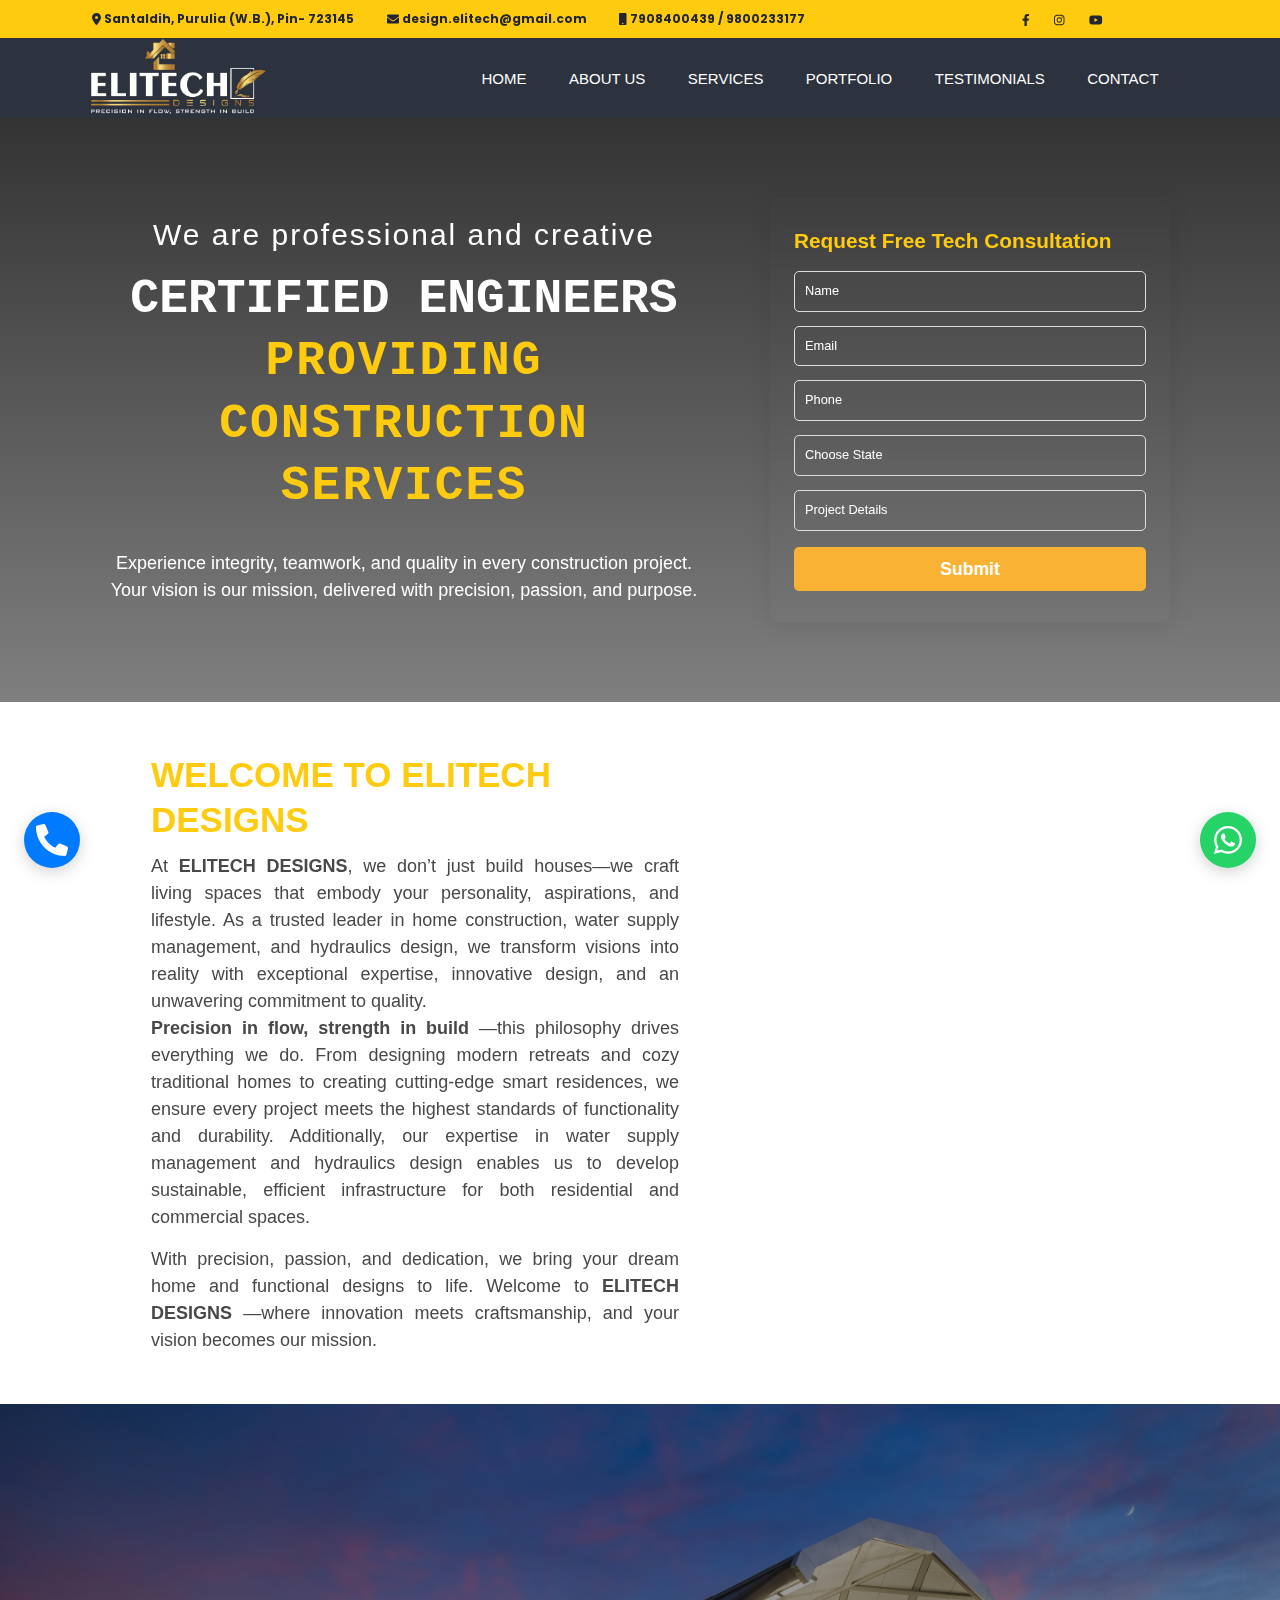
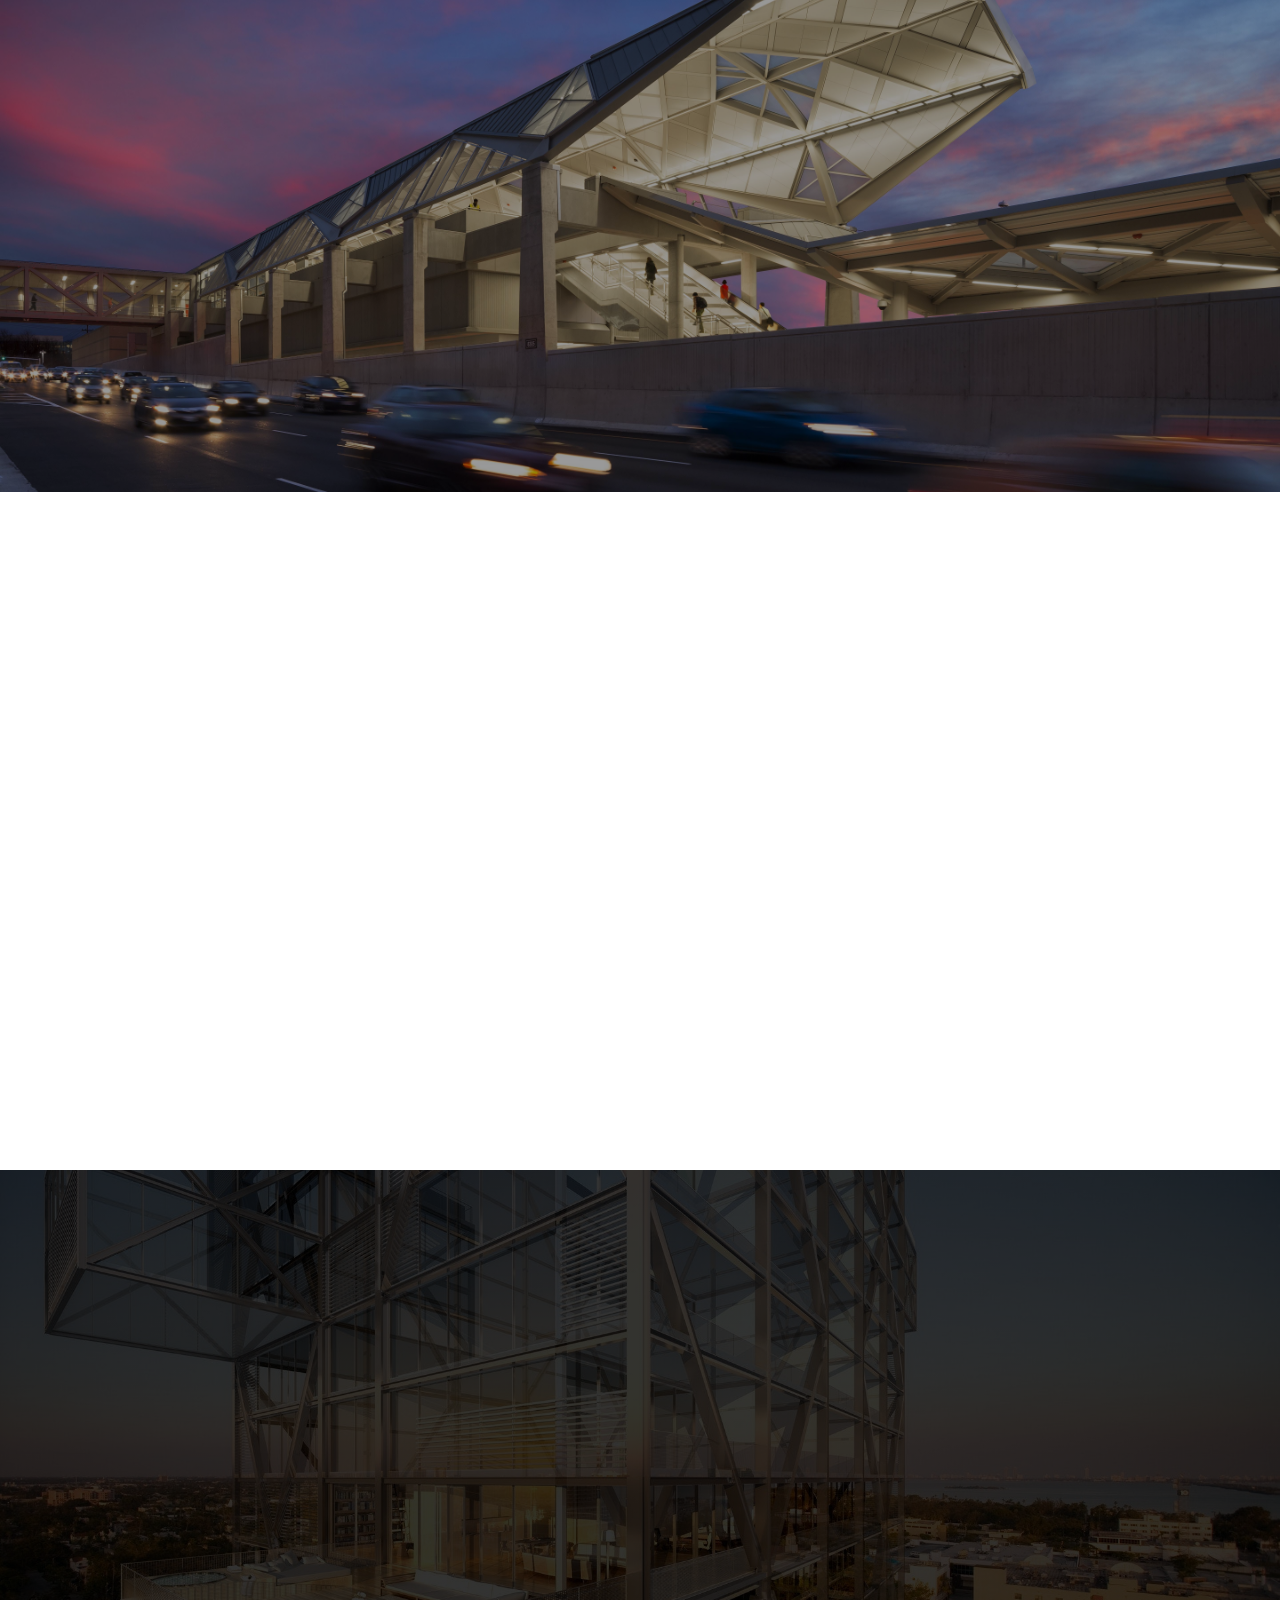
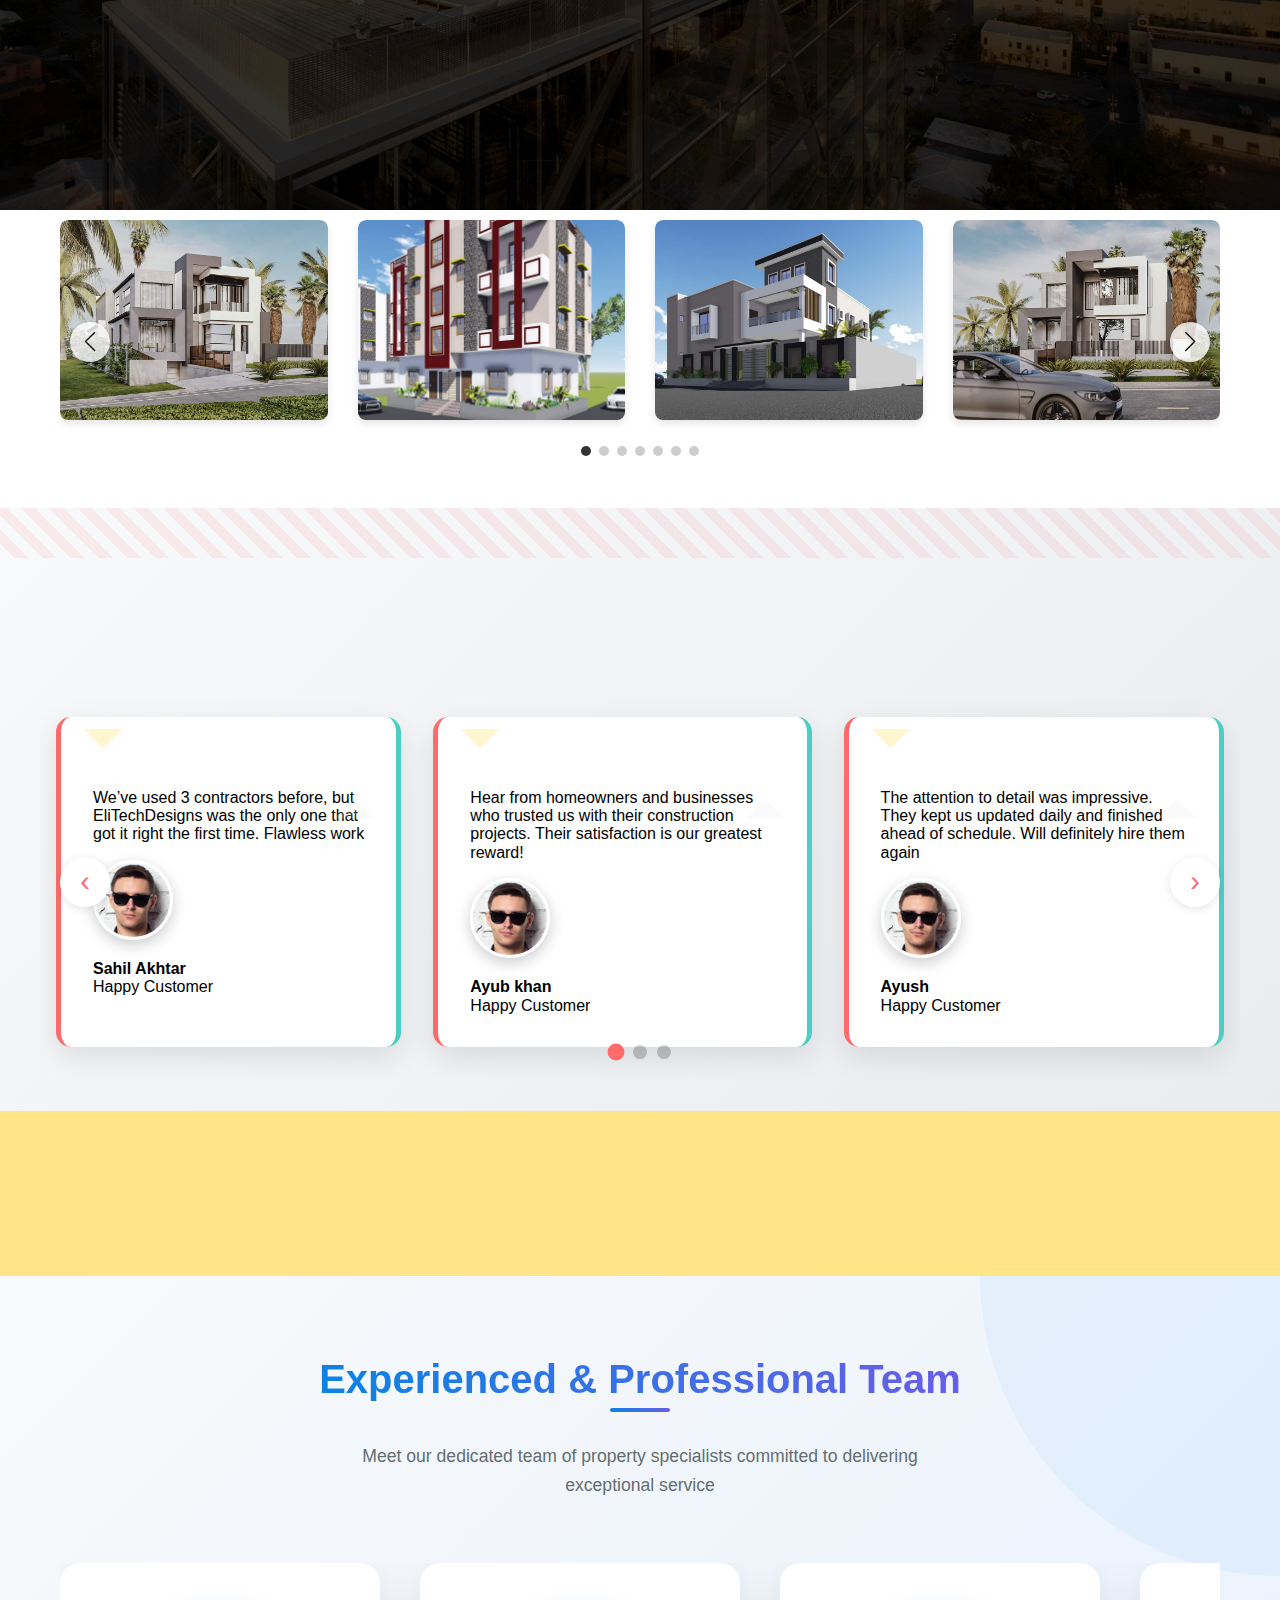
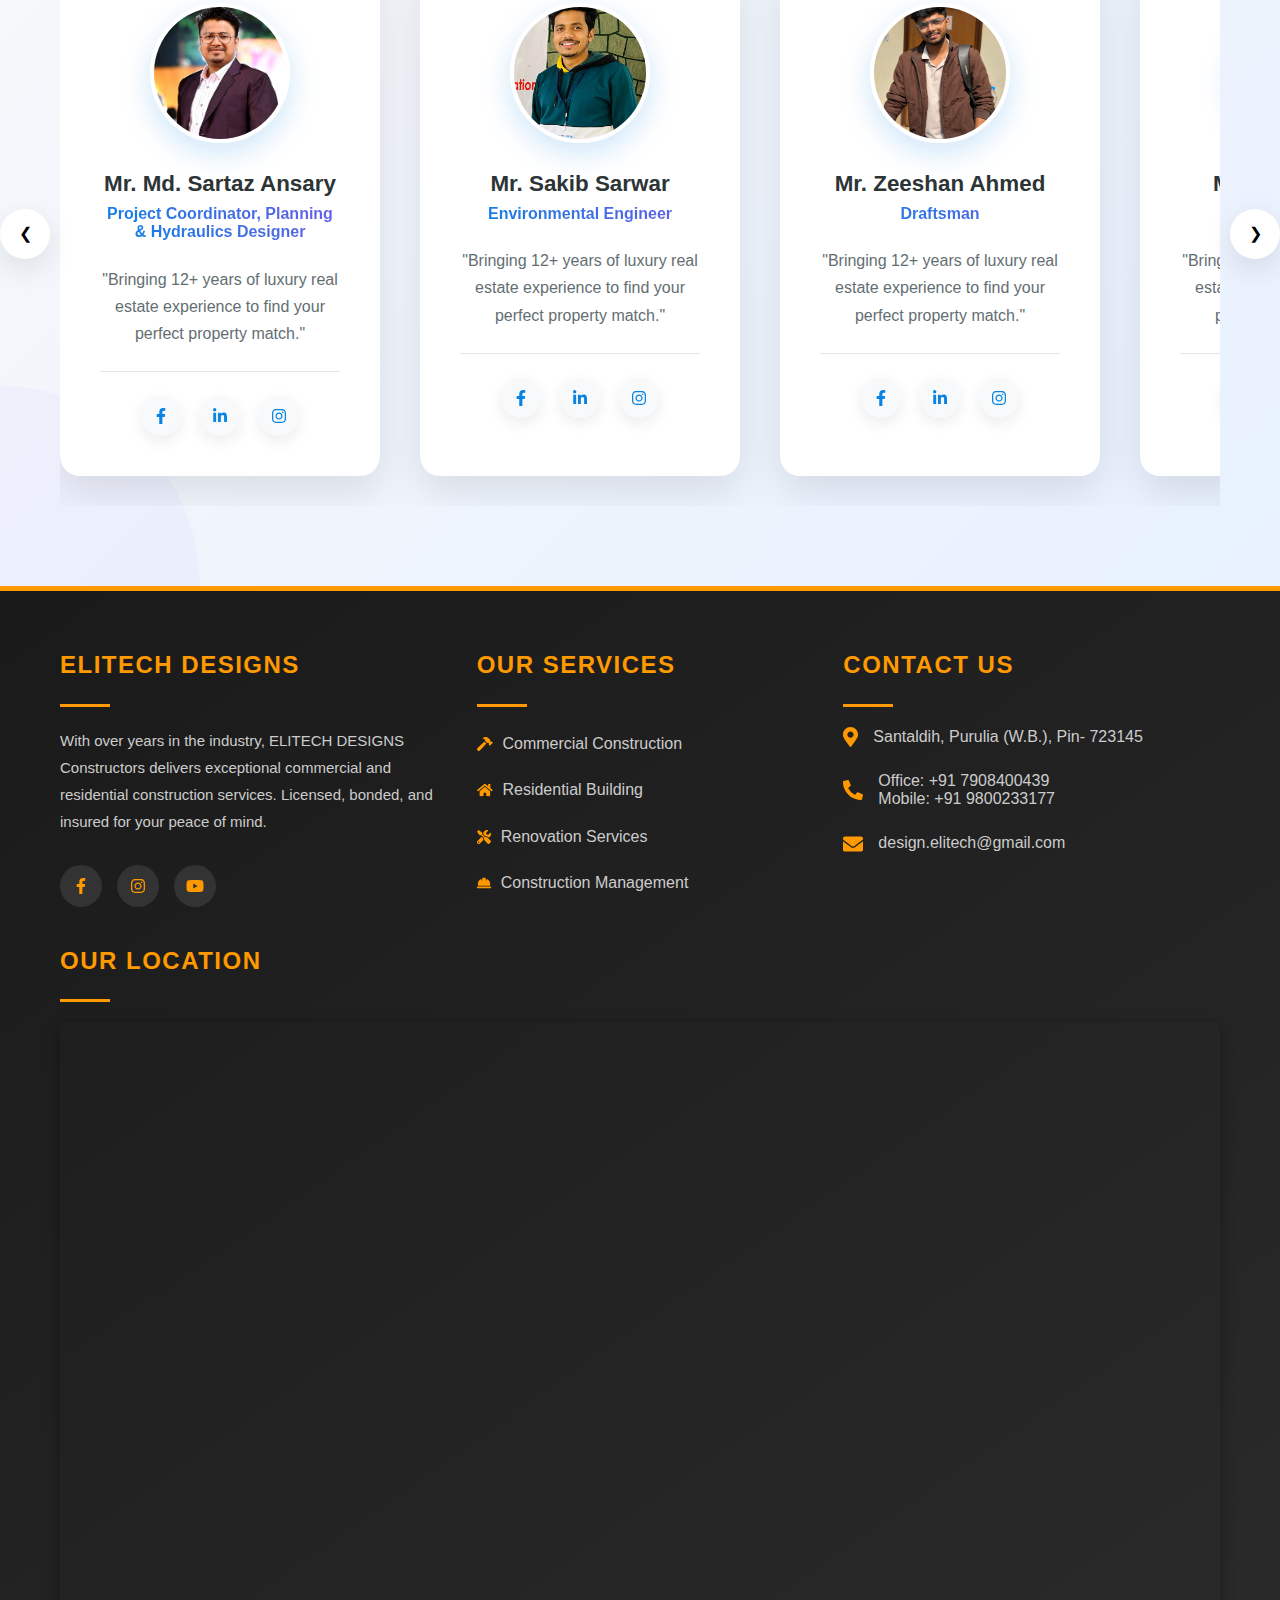
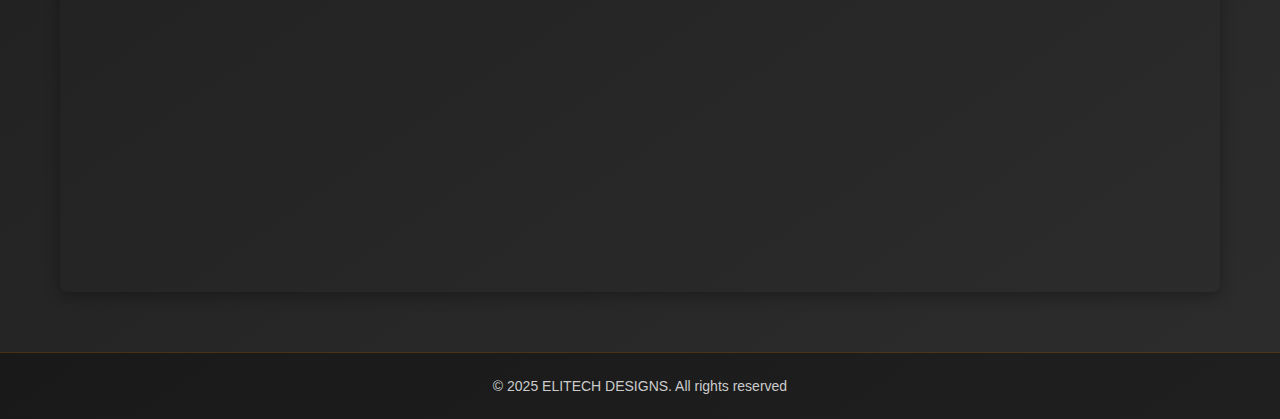
<file: test.html>
<!DOCTYPE html>
<html lang="en">

<head>
    <meta charset="UTF-8">
    <meta http-equiv="X-UA-Compatible" content="IE=edge">
    <meta name="viewport" content="width=device-width, initial-scale=1.0">
    <meta name="description"
        content="We are Certified Engineers Construction that build Creative and professional services">
    <link rel="icon" href="img/block-ico1.png">
    <link rel="stylesheet" href="css/all.css">
    <link rel="stylesheet" href="css/normalize.css">
    <link rel="stylesheet" href="css/aos.css">
    <link rel="stylesheet" href="css/style.css">
    <!--slider css-->

    <title>ElitechDesigns</title>
</head>

<body>
    <!-- Start Page Loader -->
    <div class="pageLoader"></div>

    <!-- Start Tob Bar -->
    <section class="tobBar">
        <div class="container">
            <div class="info">
                <div data-aos="fade-down" data-aos-duration="500">
                    <span>
                        <svg xmlns="http://www.w3.org/2000/svg" viewBox="0 0 384 512"
                            style="height:1em;vertical-align:-0.125em;fill:currentColor;">
                            <path
                                d="M215.7 499.2C267 435 384 279.4 384 192C384 86 298 0 192 0S0 86 0 192c0 87.4 117 243 168.3 307.2c12.3 15.3 35.1 15.3 47.4 0zM192 128a64 64 0 1 1 0 128 64 64 0 1 1 0-128z" />
                        </svg>
                    </span>
                    <span>Santaldih, Purulia (W.B.), Pin- 723145</span>
                </div>
                <div data-aos="fade-down" data-aos-duration="700">
                    <span><i class="fas fa-envelope"></i></span>
                    <span>design.elitech@gmail.com</span>
                </div>
                <div data-aos="fade-down" data-aos-duration="900">
                    <span><i class="fas fa-mobile"></i></span>
                    <span> 7908400439 / 9800233177</span>
                </div>
            </div>
            <div class="social" data-aos="fade-down" data-aos-duration="1100">
                <a href="https://www.facebook.com/share/16KNNoQNA8/?mibextid=wwXIfr" target="_blank"><i
                        class="fab fa-facebook-f"></i></a>
                <a href="https://www.instagram.com/elitechdesigns?igsh=a2szOTdjMmU0d2ky&utm_source=qr"
                    target="_blank"><i class="fab fa-instagram"></i></a>

                <a href="https://www.youtube.com/@EliTechDesigns" target="_blank"><i class="fab fa-youtube"></i></a>
            </div>
        </div>
    </section>

    <!-- Start Navbar -->
    <nav>
        <div class="container">

            <input type="checkbox" id="ch1">
            <label for="ch1" class="btn">
                <i class="fas fa-bars"></i>
            </label>
            <div class="logo" style="display: flex; flex-direction: row; align-items: center;">
                <img src="img/ELITECH logo.jpg" alt="Elitech Designs Logo"
                    style="height:80px; margin-right:12px; ">
            </div>
            <style>
                @media (max-width: 600px) {
                    nav .logo {
                        justify-content: flex-end !important;
                        width: 100%;
                    }
                }
            </style>

            <div class="navLinks">
                <div><a href="#" target="">HOME</a></div>
                <div><a href="#about" target="">ABOUT US</a></div>
                <div><a href="#service" target="">SERVICES</a></div>
                <div><a href="#portfolio" target="">PORTFOLIO</a></div>
                <div><a href="#Testimonials" target="">TESTIMONIALS</a></div>
                <div><a href="#contact" target="">CONTACT</a></div>
            </div>
            <input type="checkbox" id="ch2">

        </div>
        <script>
            // Auto-close navbar on mobile after clicking a link
            document.addEventListener('DOMContentLoaded', function () {
                function isMobile() {
                    return window.innerWidth <= 600;
                }
                var navLinks = document.querySelectorAll('.navLinks a');
                var ch1 = document.getElementById('ch1');
                navLinks.forEach(function (link) {
                    link.addEventListener('click', function () {
                        if (isMobile() && ch1.checked) {
                            ch1.checked = false;
                        }
                    });
                });
            });
        </script>
    </nav>

    <!-- Start Header -->
    <header>
        <div class="container"
            style="display: flex; flex-wrap: wrap; align-items: center; justify-content: space-between; gap:32px;">
            <div class="textBx" data-aos="fade-up" data-aos-duration="1000"
                style="flex: 1 1 ; min-width: 220px; margin-right: 40px; margin-top: 1;">
                <h3>We are professional and creative</h3>
                <h1>certified engineers<br><span>providing construction services</span></h1>
                <p>Experience integrity, teamwork, and quality in every construction project. Your vision is our
                    mission, delivered with precision, passion, and purpose.</p>
                <!-- <div class="header-btns"></div>
                    <a href="#" target="_blank" class="btn">Show More</a>
                    <a href="#" target="_blank" class="btn">View Project</a>
                </div> -->
                <style>
                    @media (max-width: 600px) {
                        .header-btns {
                            display: flex;
                            justify-content: space-between;
                            align-items: center;
                            gap: 0;
                            margin: 16px 0 0 0;
                        }

                        .header-btns .btn {
                            flex: 1 1 0;
                            text-align: center;
                            margin: 0 2px;
                        }
                    }
                </style>
            </div>
            <div class="formBx" data-aos="fade-up" data-aos-duration="1000" data-aos-delay="300"
                style="flex: 1 1 350px; min-width: 260px; background: transparent; border-radius: 10px; box-shadow: 0 4px 24px rgba(0,0,0,0.08); padding: 32px 24px; max-width: 400px; backdrop-filter: blur(6px);">
                <h3 style="margin-bottom: 18px; color: #FFCB0F; font-size: 1.3em; font-weight: 600;">Request Free Tech
                    Consultation</h3>
                <form>
                    <div class="inputBox" style="position: relative; margin-bottom: 14px;">
                        <input type="text" name="name" placeholder="Name" required
                            style="width: 100%; padding: 12px 10px; border: 1px solid #ddd; border-radius: 5px; outline: none; font-size: 0.8em; background: transparent; color: #fff;">
                        <label
                            style="position: absolute; left: 12px; top: 12px; color: #888; font-size: 0.97em; pointer-events: none; transition: 0.2s;"></label>
                    </div>
                    <div class="inputBox" style="position: relative; margin-bottom: 14px;">
                        <input type="email" name="email" placeholder="Email" required
                            style="width: 100%; padding: 12px 10px; border: 1px solid #ddd; border-radius: 5px; outline: none; font-size: 0.8em; background: transparent; color: #fff;">
                        <label
                            style="position: absolute; left: 12px; top: 12px; color: #888; font-size: 0.97em; pointer-events: none; transition: 0.2s;"></label>
                    </div>
                    <div class="inputBox" style="position: relative; margin-bottom: 14px;">
                        <input type="tel" name="phone" placeholder="Phone" required
                            style="width: 100%; padding: 12px 10px; border: 1px solid #ddd; border-radius: 5px; outline: none; font-size: 0.8em; background: transparent; color: #fff;">
                        <label
                            style="position: absolute; left: 12px; top: 12px; color: #888; font-size: 0.97em; pointer-events: none; transition: 0.2s;"></label>
                    </div>
                    <div class="inputBox" style="margin-bottom: 14px;">
                        <select name="state" required
                            style="width: 100%; padding: 12px 10px; border: 1px solid #ddd; border-radius: 5px; outline: none; font-size: 0.8em; background: transparent; color: #fff; appearance: none; -webkit-appearance: none; -moz-appearance: none;">
                            <option value="" disabled selected style="color: #bbb; background: #222;">Choose State
                            </option>
                            <option value="AL" style="color: #222; background: #fff;">Alabama</option>
                            <option value="AK" style="color: #222; background: #fff;">Alaska</option>
                            <!-- Add more states as needed -->
                        </select>
                    </div>
                    <div class="inputBox" style="position: relative; margin-bottom: 16px;">
                        <input type="text" name="project_details" placeholder="Project Details" required
                            style="width: 100%; padding: 12px 10px; border: 1px solid #ddd; border-radius: 5px; outline: none; font-size: 0.8em; background: transparent; color: #fff;">
                        <label
                            style="position: absolute; left: 12px; top: 12px; color: #888; font-size: 0.97em; pointer-events: none; transition: 0.2s;"></label>
                    </div>
                    <button type="submit" class="btn"
                        style="width: 100%; padding: 12px 0; border: none; border-radius: 5px; background: #f9b233; color: #fff; font-size: 1.1em; font-weight: 600; cursor: pointer; transition: background 0.2s;">Submit</button>
                </form>
            </div>
        </div>
        <style>
            @media (max-width: 900px) {
                header .container {
                    flex-direction: column;
                    align-items: stretch !important;
                    gap: 18px !important;
                }

                header .textBx,
                header .formBx {
                    margin-right: 0 !important;
                    max-width: 100% !important;
                }

                header .formBx {
                    margin-top: 0 !important;
                }
            }

            @media (max-width: 600px) {
                header .container {
                    flex-direction: column;
                    align-items: stretch !important;
                    gap: 8px !important;
                    padding: 0 4px !important;
                }

                header .textBx,
                header .formBx {
                    margin-right: 0 !important;
                    max-width: 100% !important;
                }

                header .textBx {
                    padding: 10px 4px 0 4px !important;
                }

                header .formBx {
                    margin-top: 0 !important;
                    padding: 16px 8px !important;
                    box-shadow: 0 2px 8px rgba(0, 0, 0, 0.06) !important;
                }

                header .textBx h1 {
                    font-size: 1.7em !important;
                }

                header .textBx h3 {
                    font-size: 1em !important;
                }

                header .textBx p {
                    font-size: 0.92em !important;
                }

                header .formBx h3 {
                    font-size: 1em !important;
                    margin-bottom: 10px !important;
                }

                header .formBx .inputBox input,
                header .formBx .inputBox select {
                    font-size: 0.75em !important;
                    padding: 8px 7px !important;
                }

                header .formBx .inputBox {
                    margin-bottom: 8px !important;
                }

                header .formBx button.btn {
                    font-size: 1em !important;
                    padding: 9px 0 !important;
                }
            }

            .formBx .inputBox input::placeholder,
            .formBx .inputBox select,
            .formBx .inputBox select option {
                color: #fff !important;
                opacity: 1;
            }

            .formBx .inputBox select option {
                color: #222;
                background: #fff;
            }

            .formBx .inputBox select option[disabled] {
                color: #bbb;
                background: #222;
            }

            .formBx .inputBox input:focus+label,
            .formBx .inputBox input:not(:placeholder-shown)+label,
            .formBx .inputBox textarea:focus+label,
            .formBx .inputBox textarea:not(:placeholder-shown)+label {
                top: -10px;
                left: 8px;
                font-size: 0.85em;
                color: #f9b233;
                background: #fff;
                padding: 0 4px;
            }

            .formBx .inputBox input,
            .formBx .inputBox textarea {
                background: #fafbfc;
            }

            .formBx .inputBox label {
                pointer-events: none;
            }
        </style>
    </header>
    <!-- Start About -->
    <section class="about" id="about">
        <div class="container">
            <div class="textBx" data-aos="fade-right" data-aos-duration="1000">
                <h2>Welcome to ELITECH DESIGNS</h2>

                <p style="text-align: justify;">At <strong>ELITECH DESIGNS</strong>, we don’t just build houses—we craft living spaces that embody your personality,
                    aspirations, and lifestyle. As a trusted leader in home construction, water supply management, and
                    hydraulics design, we transform visions into reality with exceptional expertise, innovative design,
                    and an unwavering commitment to quality.<br>
                   <strong>Precision in flow, strength in build</strong> —this philosophy drives everything we do. From designing modern
                    retreats and cozy traditional homes to creating cutting-edge smart residences, we ensure every
                    project meets the highest standards of functionality and durability. Additionally, our expertise in
                    water supply management and hydraulics design enables us to develop sustainable, efficient
                    infrastructure for both residential and commercial spaces.</p>
                <p style="text-align: justify;">With precision, passion, and dedication, we bring your dream home and functional designs to life.
                    Welcome to <strong>ELITECH DESIGNS</strong> —where innovation meets craftsmanship, and your vision becomes our
                    mission. </p>
                <!-- <a href="#" class="btn2">show more</a> -->
            </div>
            <div class="videoBx" data-aos="fade-left" data-aos-duration="1000" style="display: flex; align-items: center; justify-content: center;">
                <video width="450" height="480" style="max-width: 900px; border-radius: 16px; box-shadow: 0 6px 32px rgba(0,0,0,0.14); background: #000;" autoplay loop muted controls>
                    <source src="img/video/videoplayback.mp4" type="video/mp4">
                    Your browser does not support the video tag.
                </video>
            </div>
            <style>
            @media (max-width: 900px) {
                .videoBx video,
                .videoBx iframe {
                    max-width: 100% !important;
                    height: 236px !important;
                    border-radius: 12px !important;
                }
            }
            @media (max-width: 600px) {
                .videoBx video,
                .videoBx iframe {
                    width: 100% !important;
                    height: 180px !important;
                    border-radius: 10px !important;
                }
            }
            </style>
        </div>
    </section>
    <!-- over About -->



    <!-- ------------------------------------------------------------------------------------------------------------------>


    <!-- Start Features -->
    <section class="features">
        <div class="container">
            <div class="textBx" data-aos="fade-down" data-aos-duration="2000">
                <h2>why choose us?</h2>
                <p style="text-align: justify;"> With the help of our skilled staff and easy process, we turn your home building visions into reality.
                    We guarantee quality and transparency at every stage, from design to delivery. Our goal is to create
                    houses that are a true reflection of your vision, using cutting-edge technology and excellent
                    craftsmanship. Elitech Designs is among the top companies to provide efficient services related to
                    Water Systems Designs and Water Distribution System Designs. We have grown and spread its wings
                    across the globe. Elitech Designs boasts of clientele not only in India but also overseas. Elitech
                    Designs is known for its holistic approach in handling customer’s projects. We believe that
                    efficient Water System Designs and Water Distribution System Designs should provide consumers with
                    enough hot and cold water at the desired locations at all points at a same time.</p>
            </div>

            <div class="featItem" data-aos="flip-left" data-aos-duration="2000">
                <div class="imgBx">
                    <img src="img/ico1.png" alt="icon1">
                </div>
                <h4>we deliver quality</h4>
                <p>Perfectly constructed homes! To make sure your house satisfies the highest building requirements, we
                    do more than 440 quality checks on the construction.</p>
            </div>
            <div class="featItem" data-aos="flip-left" data-aos-duration="2000">
                <div class="imgBx">
                    <img src="img/ico2.png" alt="icon2">
                </div>
                <h4>always on time</h4>
                <p>Because your ideal house shouldn't wait, on-time completion is guaranteed. For accountability and
                    your peace of mind, we impose penalties for infrequent delays..</p>
            </div>
            <div class="featItem" data-aos="flip-left" data-aos-duration="2000">
                <div class="imgBx">
                    <img src="img/ico3.png" alt="icon3">
                </div>
                <h4>we are passionate</h4>
                <p>Homebuilding is our calling. Driven by a love for design and innovation, we pour creativity and care
                    into every project, ensuring spaces that inspire and reflect your personality.</p>
            </div>
            <div class="featItem" data-aos="flip-left" data-aos-duration="2000">
                <div class="imgBx">
                    <img src="img/ico4.png" alt="icon4">
                </div>
                <h4>professional services</h4>
                <p>Experience meets excellence. Our certified team offers end-to-end guidance, from permits to finishes,
                    combining industry expertise with personalized service for a stress-free experience.</p>
            </div>
        </div>
    </section>

    <!-- over Features -->

    <!-- ------------------------------------------------------------------------------------------------------------------>

    <!-- Start Services -->
    <section class="services" id="service">
        <h2 data-aos="fade-down" data-aos-duration="1000">our services</h2>
        <div class="container">
            <div class="serItem" data-aos="fade-up" data-aos-duration="2000">
                <div class="imgBx">
                    <img src="img/card1.jpg" alt="service1">
                    <p class="title">Construction Management</p>
                </div>
                <p>We handle the complexities so you don’t have to. Our team offers end-to-end project oversight,
                    coordinating contractors, timelines, and budgets with military precision. Through real-time updates
                    and proactive risk management, we ensure your project stays on schedule, within budget, and aligned
                    with your vision—turning logistical challenges into seamless execution.</p>
                <a  class="btn2">show more</a>
            </div>
            <div class="serItem" data-aos="fade-up" data-aos-duration="2000">
                <div class="imgBx">
                    <img src="img/card2.jpg" alt="service2">
                    <p class="title">renovation</p>
                </div>
                <p>Breathe new life into your space. Whether modernizing a heritage home or reimagining a tired layout,
                    we blend innovative design with structural expertise. Our renovation services prioritize preserving
                    character while enhancing functionality, using sustainable materials and smart spatial solutions to
                    create homes that feel both fresh and timeless.</p>
                <a  class="btn2">show more</a>
            </div>
            <div class="serItem" data-aos="fade-up" data-aos-duration="2000">
                <div class="imgBx">
                    <img src="img/card3.jpg" alt="service3">
                    <p class="title">architecture</p>
                </div>
                <p>Where imagination meets precision. Our architects craft spaces that tell your story, balancing bold
                    creativity with technical mastery. From initial sketches to permit-ready blueprints, we design homes
                    that harmonize aesthetics, sustainability, and livability—ensuring every curve, line, and material
                    choice reflects your lifestyle..</p>
                <a  class="btn2">show more</a>
            </div>
        </div>
    </section>

    <!-- over Services -->

    <!-- ------------------------------------------------------------------------------------------------------------------>
    <!-- Start Portfolio -->
    <section class="portfolio" id="portfolio">
        <div class="textBx" data-aos="fade-down" data-aos-duration="2000">
            <h2>Our Portfolio</h2>
            <p>Explore Our Award-Winning Construction Projects</p>
        </div>
        <div class="categories" data-aos="fade-right" data-aos-duration="2000">
            <button type="button" class="btn2 active" data-cont=".all">show all</button>
            <button type="button" class="btn2" data-cont=".buildings">buildings</button>
            <button type="button" class="btn2" data-cont=".interior">Constructiona</button>

        </div>
        <div class="container active all">
            <div class="imgBx1" data-aos="zoom-in-up" data-aos-duration="2000">
                <img src="img/new/shw1.jpeg" alt="gallery1">
            </div>
            <div class="imgBx2">
                <img src="img/new/shw2.jpeg" alt="gallery1" data-aos="zoom-in-right" data-aos-duration="2000">
                <img src="img/new/shw3.jpeg" alt="gallery2" data-aos="zoom-in-left" data-aos-duration="2000">
                <img src="img/new/shw4.jpeg" alt="gallery3" data-aos="zoom-in-right" data-aos-duration="2000">
                <img src="img/new/shw5.jpeg" alt="gallery4" data-aos="zoom-in-left" data-aos-duration="2000">
            </div>
        </div>
        <div class="container buildings">
            <div class="imgBx1" data-aos="zoom-in-up" data-aos-duration="2000">
                <img src="img/new/shw6.JPG" alt="gallery1">
            </div>
            <div class="imgBx2">
                <img src="img/new/shw7.JPG" alt="gallery1" data-aos="zoom-in-right" data-aos-duration="2000">
                <img src="img/new/shw8.jpeg" alt="gallery2" data-aos="zoom-in-left" data-aos-duration="2000">
                <img src="img/new/shw9.jpeg" alt="gallery3" data-aos="zoom-in-right" data-aos-duration="2000">
                <img src="img/new/shw10.jpeg" alt="gallery4" data-aos="zoom-in-left" data-aos-duration="2000">
            </div>
        </div>
        <div class="container interior">
            <div class="imgBx1" data-aos="zoom-in-up" data-aos-duration="2000">
                <img src="img/new/shw11.jpeg" alt="gallery1">
            </div>
            <div class="imgBx2">
                <img src="img/new/shw12.jpeg" alt="gallery1" data-aos="zoom-in-right" data-aos-duration="2000">
                <img src="img/new/shw13.jpeg" alt="gallery2" data-aos="zoom-in-left" data-aos-duration="2000">
                <img src="img/new/shw14.jpeg" alt="gallery3" data-aos="zoom-in-right" data-aos-duration="2000">
            </div>
        </div>


        <div id="myModal" class="modal">
            <span id="close">&times;</span>
            <img class="modal-content" id="imgModal">
        </div>
    </section>

    <!-- over Portfolio -->

    <!-- ------------------------------------------------------------------------------------------------------------------>

    <!--start slider-->



    <!-- Include Swiper CSS -->
    <link rel="stylesheet" href="https://unpkg.com/swiper/swiper-bundle.min.css">

    <!-- Your Custom CSS -->
    <style>
        @import url("https://fonts.googleapis.com/css2?family=Poppins:wght@300;400;500;600&display=swap");






        /* Swiper Pagination */
        .swiper-pagination {
            margin-top: 30px;
            position: relative;
            top: 20px;
            /* Move pagination below the slider */
            text-align: center;
        }

        .swiper-pagination-bullet {
            background-color: #000;
            /* Color of pagination bullets */
            width: 10px;
            height: 10px;
        }

        .swiper-pagination-bullet-active {
            background-color: #333;
            /* Active bullet color */
            opacity: 1;
        }

        .card {
            background: #fff;
            border-radius: 8px;
            width: 100%;
            /* Ensure card takes full width */
            height: auto;
            /* Allow height to adjust based on content */
            display: flex;
            flex-direction: column;
            overflow: hidden;
            /* Ensure content stays within the card */
            box-shadow: 0 4px 8px rgba(0, 0, 0, 0.1);
            /* Add shadow for better visual */
        }

        .card .image-box {
            height: 200px;
            width: 100%;
            overflow: hidden;
            /* Ensure image doesn't overflow */
        }

        .card .image-box img {
            width: 100%;
            height: 100%;
            object-fit: cover;
            /* Ensure image fills the box */
            border-radius: 8px 8px 0 0;
        }

        .card .profile-details {
            padding: 15px;
            flex-grow: 1;
            /* Allow details to take remaining space */
            display: flex;
            flex-direction: column;
            justify-content: center;
            text-align: center;
            /* Center align text */
        }

        .profile-details .name {
            font-size: 18px;
            /* Adjusted font size for small devices */
            font-weight: 600;
            margin-bottom: 5px;
            /* Spacing between name and job */
        }

        .profile-details .job {
            font-size: 14px;
            /* Adjusted font size for small devices */
            font-weight: 400;
            color: #4d4d4d;
        }

        .swiper-button-next,
        .swiper-button-prev {
            color: #000;
            height: 40px;
            width: 40px;
            background: rgba(255, 255, 255, 0.8);
            border-radius: 50%;
            box-shadow: 0 2px 4px rgba(0, 0, 0, 0.2);
        }

        .swiper-button-next::after,
        .swiper-button-prev::after {
            font-size: 20px !important;
        }

        .swiper-button-next:hover,
        .swiper-button-prev:hover {
            background: #fff;
        }

        @media screen and (max-width: 768px) {

            .swiper-button-next,
            .swiper-button-prev {
                display: none;
            }

            .card {
                height: auto;
                /* Allow height to adjust based on content */
            }

            .card .image-box {
                height: 150px;
                /* Reduced image height for small devices */
            }

            .profile-details .name {
                font-size: 16px;
                /* Smaller font size for small devices */
            }

            .profile-details .job {
                font-size: 12px;
                /* Smaller font size for small devices */
            }
        }

        /* Paste your provided CSS here */
    </style>
    </head>

    <body>
        <div class="container">
            <div class="swiper mySwiper">
                <div class="swiper-wrapper">
                    <!-- Slide 1 -->
                    <div class="swiper-slide">
                        <div class="card">
                            <div class="image-box">
                                <img src="img/slider/sl1.jpeg" alt="Profile 1">
                            </div>

                        </div>
                    </div>

                    <!-- Slide 2 -->
                    <div class="swiper-slide">
                        <div class="card">
                            <div class="image-box">
                                <img src="img/slider/sl2.jpeg" alt="Profile 2">
                            </div>

                        </div>
                    </div>

                    <!-- Add more slides as needed -->
                    <div class="swiper-slide">
                        <div class="card">
                            <div class="image-box">
                                <img src="img/slider/sl3.jpeg" alt="Profile 2">
                            </div>

                        </div>
                    </div>

                    <div class="swiper-slide">
                        <div class="card">
                            <div class="image-box">
                                <img src="img/slider/sl4.jpeg" alt="Profile 2">
                            </div>

                        </div>
                    </div>

                    <div class="swiper-slide">
                        <div class="card">
                            <div class="image-box">
                                <img src="img/slider/sl5.jpeg" alt="Profile 2">
                            </div>

                        </div>
                    </div>

                    <div class="swiper-slide">
                        <div class="card">
                            <div class="image-box">
                                <img src="img/slider/sl6.jpeg" alt="Profile 2">
                            </div>

                        </div>
                    </div>

                    <div class="swiper-slide">
                        <div class="card">
                            <div class="image-box">
                                <img src="img/slider/sl7.jpeg" alt="Profile 2">
                            </div>

                        </div>
                    </div>

                </div>

                <!-- Pagination -->
                <div class="swiper-pagination"></div>

                <!-- Navigation Buttons -->
                <div class="swiper-button-next"></div>
                <div class="swiper-button-prev"></div>
            </div>
        </div>

        <!-- Include Swiper JS -->
        <script src="https://unpkg.com/swiper/swiper-bundle.min.js"></script>

        <!-- Initialize Swiper -->
        <script>
            var swiper = new Swiper(".mySwiper", {
                slidesPerView: 1,
                spaceBetween: 30,
                loop: true,
                autoplay: {
                    delay: 3000, // 3 seconds between slides
                    disableOnInteraction: false, // continue autoplay even when user interacts
                    pauseOnMouseEnter: true, // pause on hover
                },
                pagination: {
                    el: ".swiper-pagination",
                    clickable: true,
                },
                navigation: {
                    nextEl: ".swiper-button-next",
                    prevEl: ".swiper-button-prev",
                },
                breakpoints: {
                    640: {
                        slidesPerView: 2,
                    },
                    768: {
                        slidesPerView: 3,
                    },
                    1024: {
                        slidesPerView: 4,
                    },
                },
            });
        </script>


        <!--over slider-->


        <!-- ------------------------------------------------------------------------------------------------------------------>

        <!-- Start Testimonials -->
        <section class="testim" id="Testimonials">
            <div class="textBx" data-aos="fade-down" data-aos-duration="2000">
                <h2>Made With Love ❤️</h2>
                <p>don’t just take our world for it. hear what people have to say about us.</p>
            </div>

            <div class="carousel-container">
                <div class="carousel-track">
                    <div class="testItem">
                        <div class="quote-decor">
                            <img src="img/block-ico1.png" class="quote-top" alt="quote">
                            <img src="img/block-ico2.png" class="quote-bottom" alt="quote">
                        </div>
                        <div class="text">
                            <p>We’ve used 3 contractors before, but EliTechDesigns was the only one that got it right
                                the first time. Flawless work</p>
                        </div>
                        <div class="customer-info">
                            <img src="img/cust1.png" class="customer-img" alt="customer">
                            <h4>Sahil Akhtar</h4>
                            <p>Happy Customer</p>
                        </div>
                    </div>
                    <!-- Repeat similar structure for other testItems -->
                    <div class="testItem">
                        <div class="quote-decor">
                            <img src="img/block-ico1.png" class="quote-top" alt="quote">
                            <img src="img/block-ico2.png" class="quote-bottom" alt="quote">
                        </div>
                        <div class="text">
                            <p>Hear from homeowners and businesses who trusted us with their construction projects.
                                Their satisfaction is our greatest reward!</p>
                        </div>
                        <div class="customer-info">
                            <img src="img/cust1.png" class="customer-img" alt="customer">
                            <h4>Ayub khan</h4>
                            <p>Happy Customer</p>
                        </div>
                    </div>

                    <div class="testItem">
                        <div class="quote-decor">
                            <img src="img/block-ico1.png" class="quote-top" alt="quote">
                            <img src="img/block-ico2.png" class="quote-bottom" alt="quote">
                        </div>
                        <div class="text">
                            <p>The attention to detail was impressive. They kept us updated daily and finished ahead of
                                schedule. Will definitely hire them again</p>
                        </div>
                        <div class="customer-info">
                            <img src="img/cust1.png" class="customer-img" alt="customer">
                            <h4>Ayush</h4>
                            <p>Happy Customer</p>
                        </div>
                    </div>
                </div>

                <button class="carousel-btn prev">‹</button>
                <button class="carousel-btn next">›</button>
                <div class="carousel-dots"></div>
            </div>
        </section>

        <style>
            :root {
                --primary-color: #ff6b6b;
                --secondary-color: #4ecdc4;
                --accent-color: #ffe66d;
            }

            .testim {
                background: linear-gradient(135deg, #f8f9fa 0%, #e9ecef 100%);
                padding: 2rem 0;
                position: relative;
                overflow: hidden;
            }

            .testim:before {
                content: '';
                position: absolute;
                width: 200%;
                height: 100px;
                background: repeating-linear-gradient(45deg,
                        transparent,
                        transparent 10px,
                        var(--primary-color) 10px,
                        var(--primary-color) 20px);
                opacity: 0.1;
                top: -50px;
            }

            .textBx {
                text-align: center;
                max-width: 800px;
                margin: 0 auto 3rem;
                padding: 2rem;
            }

            .testItem {
                background: white;
                border-radius: 15px;
                padding: 2rem;
                margin: 0 1rem;
                box-shadow: 0 10px 30px rgba(0, 0, 0, 0.1);
                transition: transform 0.3s ease;
                position: relative;
                min-width: 300px;
                border-left: 5px solid var(--primary-color);
                border-right: 5px solid var(--secondary-color);
                background-clip: padding-box;
            }

            .testItem:hover {
                transform: translateY(-5px) scale(1.02);
            }

            .quote-decor {
                position: relative;
                height: 40px;
            }

            .quote-top {
                position: absolute;
                left: -10px;
                top: -20px;
                width: 40px;
                opacity: 0.2;
                transition: transform 0.3s ease;
            }

            .quote-bottom {
                position: absolute;
                right: -10px;
                bottom: -30px;
                width: 40px;
                transform: rotate(180deg);
                opacity: 0.2;
                transition: transform 0.3s ease;
            }

            .testItem:hover .quote-top {
                transform: translateY(-5px);
            }

            .testItem:hover .quote-bottom {
                transform: rotate(180deg) translateY(-5px);
            }

            .customer-img {
                width: 80px;
                height: 80px;
                border-radius: 50%;
                margin: 1rem auto;
                border: 3px solid #fff;
                box-shadow: 0 5px 15px rgba(0, 0, 0, 0.2);
                transition: transform 0.3s ease;
            }

            .customer-img:hover {
                transform: scale(1.1);
            }

            .carousel-container {
                position: relative;
                max-width: 1200px;
                margin: 0 auto;
                overflow: hidden;
            }

            .carousel-track {
                display: flex;
                transition: transform 0.5s cubic-bezier(0.4, 0, 0.2, 1);
                padding: 2rem 0;
            }

            .carousel-btn {
                position: absolute;
                top: 50%;
                transform: translateY(-50%);
                background: white;
                border: none;
                width: 50px;
                height: 50px;
                border-radius: 50%;
                box-shadow: 0 2px 10px rgba(0, 0, 0, 0.1);
                cursor: pointer;
                font-size: 1.8rem;
                color: var(--primary-color);
                transition: all 0.3s ease;
                display: flex;
                align-items: center;
                justify-content: center;
            }

            .carousel-btn:hover {
                background: var(--primary-color);
                color: white;
                transform: translateY(-50%) scale(1.1);
            }

            .carousel-btn.prev {
                left: 20px;
            }

            .carousel-btn.next {
                right: 20px;
            }

            .carousel-dots {
                position: absolute;
                bottom: 20px;
                left: 50%;
                transform: translateX(-50%);
                display: flex;
                gap: 10px;
            }

            .carousel-dot {
                width: 14px;
                height: 14px;
                border-radius: 50%;
                background: rgba(0, 0, 0, 0.2);
                border: none;
                cursor: pointer;
                transition: all 0.3s ease;
            }

            .carousel-dot.active {
                background: var(--primary-color);
                transform: scale(1.2);
            }
        </style>

        <script>
            const track = document.querySelector('.carousel-track');
            const items = document.querySelectorAll('.testItem');
            const dotsContainer = document.querySelector('.carousel-dots');
            let currentIndex = 0;
            let autoSlideInterval;
            let isHovering = false;

            // Initialize dots
            items.forEach((_, index) => {
                const dot = document.createElement('button');
                dot.classList.add('carousel-dot');
                if (index === 0) dot.classList.add('active');
                dot.addEventListener('click', () => goToSlide(index));
                dotsContainer.appendChild(dot);
            });

            // Navigation controls
            document.querySelector('.next').addEventListener('click', () => handleNavigation(1));
            document.querySelector('.prev').addEventListener('click', () => handleNavigation(-1));

            // Touch events
            let touchStartX = 0;
            let touchEndX = 0;

            track.addEventListener('touchstart', e => {
                touchStartX = e.changedTouches[0].screenX;
            });

            track.addEventListener('touchend', e => {
                touchEndX = e.changedTouches[0].screenX;
                if (touchStartX - touchEndX > 50) handleNavigation(1);
                if (touchStartX - touchEndX < -50) handleNavigation(-1);
            });

            // Auto-slide functionality
            function startAutoSlide() {
                autoSlideInterval = setInterval(() => {
                    if (!isHovering) handleNavigation(1);
                }, 5000);
            }

            // Pause on hover
            track.addEventListener('mouseenter', () => isHovering = true);
            track.addEventListener('mouseleave', () => isHovering = false);

            function handleNavigation(direction) {
                clearInterval(autoSlideInterval);
                currentIndex = (currentIndex + direction + items.length) % items.length;
                updateCarousel();
                startAutoSlide();
            }

            function goToSlide(index) {
                clearInterval(autoSlideInterval);
                currentIndex = index;
                updateCarousel();
                startAutoSlide();
            }

            function updateCarousel() {
                const itemWidth = items[0].offsetWidth + 32;
                track.style.transform = `translateX(-${currentIndex * itemWidth}px)`;

                document.querySelectorAll('.carousel-dot').forEach((dot, index) => {
                    dot.classList.toggle('active', index === currentIndex);
                });
            }

            // Start auto-slide on load
            startAutoSlide();
        </script>
        <!-- Start Contact -->
        <article class="contact" id="contact">
            <div class="container">
                <div class="textBx" data-aos="fade-right" data-aos-duration="2000">
                    <h2>do you have any questions?<br><span>feel free to contact us!</span></h2>
                </div>
                <div class="formBx">
                    <form>
                        <input type="text" name="name" id="name" placeholder="Name" data-aos="fade-down"
                            data-aos-duration="2000">
                        <input type="email" name="email" id="email" placeholder="Email" data-aos="fade-down"
                            data-aos-duration="2000">
                        <textarea name="message" id="message" cols="30" rows="2" placeholder="Message"
                            data-aos="fade-up" data-aos-duration="2000"></textarea>
                        <input type="submit" value="submit" class="btn2" data-aos="fade-up" data-aos-duration="2000">
                    </form>
                </div>
            </div>
        </article>
        </section>

        <!-- over Testimonials -->

        <!-- ------------------------------------------------------------------------------------------------------------------>
      
        <!--start our team-->
        <div
            style="font-family: 'Montserrat', sans-serif; color: #8d97ad; padding: 5rem 0; background: linear-gradient(135deg, #f8f9fa 0%, #e8f1ff 100%); position: relative; overflow: hidden;">
            <!-- Decorative background elements -->
            <div
                style="position: absolute; width: 600px; height: 600px; background: rgba(9, 132, 227, 0.05); border-radius: 50%; top: -300px; right: -300px;">
            </div>
            <div
                style="position: absolute; width: 400px; height: 400px; background: rgba(156, 136, 255, 0.05); border-radius: 50%; bottom: -200px; left: -200px;">
            </div>

            <div style="max-width: 1200px; margin: 0 auto; padding: 0 20px; position: relative; z-index: 1;">
                <!-- Section Header -->
                <div style="text-align: center; margin-bottom: 4rem;">
                    <h3
                        style="color: #2d3436; font-size: 2.5rem; margin-bottom: 1rem; font-weight: 700; position: relative; display: inline-block;">
                        <span
                            style="background: linear-gradient(45deg, #0984e3, #6c5ce7); -webkit-background-clip: text; -webkit-text-fill-color: transparent;">Experienced
                            & Professional Team</span>
                        <div
                            style="position: absolute; bottom: -10px; left: 50%; transform: translateX(-50%); width: 60px; height: 4px; background: linear-gradient(45deg, #0984e3, #6c5ce7); border-radius: 2px;">
                        </div>
                    </h3>
                    <p
                        style="color: #636e72; font-size: 1.1rem; line-height: 1.6; max-width: 600px; margin: 1.5rem auto 0; position: relative;">
                        Meet our dedicated team of property specialists committed to delivering exceptional service</p>
                </div>

                <!-- Slider Container -->
                <div class="slider-container" style="position: relative;">
                    <div class="slider-track"
                        style="display: flex; gap: 2.5rem; overflow-x: hidden; scroll-behavior: smooth; padding-bottom: 30px;">
                        <!-- Team Member 1 -->
                        <div class="team-card"
                            style="flex: 0 0 320px; background: white; border-radius: 20px; padding: 2.5rem; box-shadow: 0 15px 40px rgba(0,0,0,0.1); transition: all 0.4s cubic-bezier(0.4, 0, 0.2, 1); position: relative;">
                            <div style="text-align: center; position: relative;">
                                <div style="position: relative; display: inline-block;">
                                    <img src="img/team/sar.jpg"
                                        alt="Team Member" style="width: 140px; height: 140px; border-radius: 50%; object-fit: cover; margin-bottom: 1.5rem; 
                         border: 4px solid #fff; box-shadow: 0 10px 30px rgba(9, 132, 227, 0.2);
                         transition: transform 0.3s ease;">
                                  
                                </div>
                                <h4 style="color: #2d3436; margin: 0 0 0.5rem; font-weight: 700; font-size: 1.4rem;">
                                    Mr. Md. Sartaz Ansary </h4>
                                <p style="background: linear-gradient(45deg, #0984e3, #6c5ce7); -webkit-background-clip: text; 
               -webkit-text-fill-color: transparent; margin: 0 0 1.5rem; font-weight: 600; font-size: 1rem;">Project Coordinator, Planning & Hydraulics
Designer</p>
                                <p style="font-size: 1rem; line-height: 1.7; margin-bottom: 1.5rem; color: #636e72; position: relative; 
               padding-bottom: 1.5rem; border-bottom: 1px solid rgba(0,0,0,0.1);">
                                    "Bringing 12+ years of luxury real estate experience to find your perfect property
                                    match."
                                </p>
                                <div class="social-links"
                                    style="display: flex; gap: 1.2rem; justify-content: center; margin-top: 1.5rem;">
                                    <a  style="width: 40px; height: 40px; border-radius: 50%; background: #f8f9fa; display: flex; 
                 align-items: center; justify-content: center; transition: all 0.3s ease; text-decoration: none;
                 box-shadow: 0 5px 15px rgba(0,0,0,0.08);">
                                        <i class="fab fa-facebook-f"
                                            style="color: #0984e3; transition: color 0.3s ease;"></i>
                                    </a>
                                    <a  style="width: 40px; height: 40px; border-radius: 50%; background: #f8f9fa; display: flex; 
                 align-items: center; justify-content: center; transition: all 0.3s ease; text-decoration: none;
                 box-shadow: 0 5px 15px rgba(0,0,0,0.08);">
                                        <i class="fab fa-linkedin-in"
                                            style="color: #0984e3; transition: color 0.3s ease;"></i>
                                    </a>
                                    <a  style="width: 40px; height: 40px; border-radius: 50%; background: #f8f9fa; display: flex; 
                 align-items: center; justify-content: center; transition: all 0.3s ease; text-decoration: none;
                 box-shadow: 0 5px 15px rgba(0,0,0,0.08);">
                                        <i class="fab fa-instagram"
                                            style="color: #0984e3; transition: color 0.3s ease;"></i>
                                    </a>
                                </div>
                            </div>
                        </div>

                          <!-- Team Member 2 -->

                        <div class="team-card"
                            style="flex: 0 0 320px; background: white; border-radius: 20px; padding: 2.5rem; box-shadow: 0 15px 40px rgba(0,0,0,0.1); transition: all 0.4s cubic-bezier(0.4, 0, 0.2, 1); position: relative;">
                            <div style="text-align: center; position: relative;">
                                <div style="position: relative; display: inline-block;">
                                    <img src="img/team/Sakib.jpeg"
                                        alt="Team Member" style="width: 140px; height: 140px; border-radius: 50%; object-fit: cover; margin-bottom: 1.5rem; 
                         border: 4px solid #fff; box-shadow: 0 10px 30px rgba(9, 132, 227, 0.2);
                         transition: transform 0.3s ease;">
                                
                                </div>
                                <h4 style="color: #2d3436; margin: 0 0 0.5rem; font-weight: 700; font-size: 1.4rem;">
                                   Mr. Sakib Sarwar</h4>
                                <p style="background: linear-gradient(45deg, #0984e3, #6c5ce7); -webkit-background-clip: text; 
               -webkit-text-fill-color: transparent; margin: 0 0 1.5rem; font-weight: 600; font-size: 1rem;">
                                   Environmental Engineer</p>
                                <p style="font-size: 1rem; line-height: 1.7; margin-bottom: 1.5rem; color: #636e72; position: relative; 
               padding-bottom: 1.5rem; border-bottom: 1px solid rgba(0,0,0,0.1);">
                                    "Bringing 12+ years of luxury real estate experience to find your perfect property
                                    match."
                                </p>
                                <div class="social-links"
                                    style="display: flex; gap: 1.2rem; justify-content: center; margin-top: 1.5rem;">
                                    <a  style="width: 40px; height: 40px; border-radius: 50%; background: #f8f9fa; display: flex; 
                 align-items: center; justify-content: center; transition: all 0.3s ease; text-decoration: none;
                 box-shadow: 0 5px 15px rgba(0,0,0,0.08);">
                                        <i class="fab fa-facebook-f"
                                            style="color: #0984e3; transition: color 0.3s ease;"></i>
                                    </a>
                                    <a  style="width: 40px; height: 40px; border-radius: 50%; background: #f8f9fa; display: flex; 
                 align-items: center; justify-content: center; transition: all 0.3s ease; text-decoration: none;
                 box-shadow: 0 5px 15px rgba(0,0,0,0.08);">
                                        <i class="fab fa-linkedin-in"
                                            style="color: #0984e3; transition: color 0.3s ease;"></i>
                                    </a>
                                    <a  style="width: 40px; height: 40px; border-radius: 50%; background: #f8f9fa; display: flex; 
                 align-items: center; justify-content: center; transition: all 0.3s ease; text-decoration: none;
                 box-shadow: 0 5px 15px rgba(0,0,0,0.08);">
                                        <i class="fab fa-instagram"
                                            style="color: #0984e3; transition: color 0.3s ease;"></i>
                                    </a>
                                </div>
                            </div>
                        </div>
                          <!-- Team Member 3 -->
                        <!-- <div class="team-card"
                            style="flex: 0 0 320px; background: white; border-radius: 20px; padding: 2.5rem; box-shadow: 0 15px 40px rgba(0,0,0,0.1); transition: all 0.4s cubic-bezier(0.4, 0, 0.2, 1); position: relative;">
                            <div style="text-align: center; position: relative;">
                                <div style="position: relative; display: inline-block;">
                                    <img src="https://www.wrappixel.com/demos/ui-kit/wrapkit/assets/images/team/t1.jpg"
                                        alt="Team Member" style="width: 140px; height: 140px; border-radius: 50%; object-fit: cover; margin-bottom: 1.5rem; 
                         border: 4px solid #fff; box-shadow: 0 10px 30px rgba(9, 132, 227, 0.2);
                         transition: transform 0.3s ease;">
                                    <div style="position: absolute; top: -10px; right: -10px; background: linear-gradient(45deg, #0984e3, #6c5ce7); 
                       width: 40px; height: 40px; border-radius: 50%; display: flex; align-items: center; justify-content: center;
                       color: white; font-size: 0.9rem; box-shadow: 0 5px 15px rgba(9, 132, 227, 0.3);">12+</div>
                                </div>
                                <h4 style="color: #2d3436; margin: 0 0 0.5rem; font-weight: 700; font-size: 1.4rem;">
                                    Michael Doe</h4>
                                <p style="background: linear-gradient(45deg, #0984e3, #6c5ce7); -webkit-background-clip: text; 
               -webkit-text-fill-color: transparent; margin: 0 0 1.5rem; font-weight: 600; font-size: 1rem;">PROPERTY
                                    SPECIALIST</p>
                                <p style="font-size: 1rem; line-height: 1.7; margin-bottom: 1.5rem; color: #636e72; position: relative; 
               padding-bottom: 1.5rem; border-bottom: 1px solid rgba(0,0,0,0.1);">
                                    "Bringing 12+ years of luxury real estate experience to find your perfect property
                                    match."
                                </p>
                                <div class="social-links"
                                    style="display: flex; gap: 1.2rem; justify-content: center; margin-top: 1.5rem;">
                                    <a href="#" style="width: 40px; height: 40px; border-radius: 50%; background: #f8f9fa; display: flex; 
                 align-items: center; justify-content: center; transition: all 0.3s ease; text-decoration: none;
                 box-shadow: 0 5px 15px rgba(0,0,0,0.08);">
                                        <i class="fab fa-facebook-f"
                                            style="color: #0984e3; transition: color 0.3s ease;"></i>
                                    </a>
                                    <a href="#" style="width: 40px; height: 40px; border-radius: 50%; background: #f8f9fa; display: flex; 
                 align-items: center; justify-content: center; transition: all 0.3s ease; text-decoration: none;
                 box-shadow: 0 5px 15px rgba(0,0,0,0.08);">
                                        <i class="fab fa-linkedin-in"
                                            style="color: #0984e3; transition: color 0.3s ease;"></i>
                                    </a>
                                    <a href="#" style="width: 40px; height: 40px; border-radius: 50%; background: #f8f9fa; display: flex; 
                 align-items: center; justify-content: center; transition: all 0.3s ease; text-decoration: none;
                 box-shadow: 0 5px 15px rgba(0,0,0,0.08);">
                                        <i class="fab fa-instagram"
                                            style="color: #0984e3; transition: color 0.3s ease;"></i>
                                    </a>
                                </div>
                            </div>
                        </div> -->

                          <!-- Team Member 4 -->
                        <div class="team-card"
                            style="flex: 0 0 320px; background: white; border-radius: 20px; padding: 2.5rem; box-shadow: 0 15px 40px rgba(0,0,0,0.1); transition: all 0.4s cubic-bezier(0.4, 0, 0.2, 1); position: relative;">
                            <div style="text-align: center; position: relative;">
                                <div style="position: relative; display: inline-block;">
                                    <img src="img/team/Zeeshan.JPG"
                                        alt="Team Member" style="width: 140px; height: 140px; border-radius: 50%; object-fit: cover; margin-bottom: 1.5rem; 
                         border: 4px solid #fff; box-shadow: 0 10px 30px rgba(9, 132, 227, 0.2);
                         transition: transform 0.3s ease;">
                           
                                </div>
                                <h4 style="color: #2d3436; margin: 0 0 0.5rem; font-weight: 700; font-size: 1.4rem;">
                                    Mr. Zeeshan Ahmed</h4>
                                <p style="background: linear-gradient(45deg, #0984e3, #6c5ce7); -webkit-background-clip: text; 
               -webkit-text-fill-color: transparent; margin: 0 0 1.5rem; font-weight: 600; font-size: 1rem;">Draftsman
                                    </p>
                                <p style="font-size: 1rem; line-height: 1.7; margin-bottom: 1.5rem; color: #636e72; position: relative; 
               padding-bottom: 1.5rem; border-bottom: 1px solid rgba(0,0,0,0.1);">
                                    "Bringing 12+ years of luxury real estate experience to find your perfect property
                                    match."
                                </p>
                                <div class="social-links"
                                    style="display: flex; gap: 1.2rem; justify-content: center; margin-top: 1.5rem;">
                                    <a  style="width: 40px; height: 40px; border-radius: 50%; background: #f8f9fa; display: flex; 
                 align-items: center; justify-content: center; transition: all 0.3s ease; text-decoration: none;
                 box-shadow: 0 5px 15px rgba(0,0,0,0.08);">
                                        <i class="fab fa-facebook-f"
                                            style="color: #0984e3; transition: color 0.3s ease;"></i>
                                    </a>
                                    <a  style="width: 40px; height: 40px; border-radius: 50%; background: #f8f9fa; display: flex; 
                 align-items: center; justify-content: center; transition: all 0.3s ease; text-decoration: none;
                 box-shadow: 0 5px 15px rgba(0,0,0,0.08);">
                                        <i class="fab fa-linkedin-in"
                                            style="color: #0984e3; transition: color 0.3s ease;"></i>
                                    </a>
                                    <a  style="width: 40px; height: 40px; border-radius: 50%; background: #f8f9fa; display: flex; 
                 align-items: center; justify-content: center; transition: all 0.3s ease; text-decoration: none;
                 box-shadow: 0 5px 15px rgba(0,0,0,0.08);">
                                        <i class="fab fa-instagram"
                                            style="color: #0984e3; transition: color 0.3s ease;"></i>
                                    </a>
                                </div>
                            </div>
                        </div>
                          <!-- Team Member 5 -->

                        <div class="team-card"
                            style="flex: 0 0 320px; background: white; border-radius: 20px; padding: 2.5rem; box-shadow: 0 15px 40px rgba(0,0,0,0.1); transition: all 0.4s cubic-bezier(0.4, 0, 0.2, 1); position: relative;">
                            <div style="text-align: center; position: relative;">
                                <div style="position: relative; display: inline-block;">
                                    <img src="img/team/Sarim.jpeg"
                                        alt="Team Member" style="width: 140px; height: 140px; border-radius: 50%; object-fit: cover; margin-bottom: 1.5rem; 
                         border: 4px solid #fff; box-shadow: 0 10px 30px rgba(9, 132, 227, 0.2);
                         transition: transform 0.3s ease;">
                  
                                </div>
                                <h4 style="color: #2d3436; margin: 0 0 0.5rem; font-weight: 700; font-size: 1.4rem;">
                                   Mr. Sarim Dawar</h4>
                                <p style="background: linear-gradient(45deg, #0984e3, #6c5ce7); -webkit-background-clip: text; 
               -webkit-text-fill-color: transparent; margin: 0 0 1.5rem; font-weight: 600; font-size: 1rem;">Estimator
                                    </p>
                                <p style="font-size: 1rem; line-height: 1.7; margin-bottom: 1.5rem; color: #636e72; position: relative; 
               padding-bottom: 1.5rem; border-bottom: 1px solid rgba(0,0,0,0.1);">
                                    "Bringing 12+ years of luxury real estate experience to find your perfect property
                                    match."
                                </p>
                                <div class="social-links"
                                    style="display: flex; gap: 1.2rem; justify-content: center; margin-top: 1.5rem;">
                                    <a  style="width: 40px; height: 40px; border-radius: 50%; background: #f8f9fa; display: flex; 
                 align-items: center; justify-content: center; transition: all 0.3s ease; text-decoration: none;
                 box-shadow: 0 5px 15px rgba(0,0,0,0.08);">
                                        <i class="fab fa-facebook-f"
                                            style="color: #0984e3; transition: color 0.3s ease;"></i>
                                    </a>
                                    <a  style="width: 40px; height: 40px; border-radius: 50%; background: #f8f9fa; display: flex; 
                 align-items: center; justify-content: center; transition: all 0.3s ease; text-decoration: none;
                 box-shadow: 0 5px 15px rgba(0,0,0,0.08);">
                                        <i class="fab fa-linkedin-in"
                                            style="color: #0984e3; transition: color 0.3s ease;"></i>
                                    </a>
                                    <a  style="width: 40px; height: 40px; border-radius: 50%; background: #f8f9fa; display: flex; 
                 align-items: center; justify-content: center; transition: all 0.3s ease; text-decoration: none;
                 box-shadow: 0 5px 15px rgba(0,0,0,0.08);">
                                        <i class="fab fa-instagram"
                                            style="color: #0984e3; transition: color 0.3s ease;"></i>
                                    </a>
                                </div>
                            </div>
                        </div>
                          <!-- Team Member 6 -->

                          <div class="team-card"
                            style="flex: 0 0 320px; background: white; border-radius: 20px; padding: 2.5rem; box-shadow: 0 15px 40px rgba(0,0,0,0.1); transition: all 0.4s cubic-bezier(0.4, 0, 0.2, 1); position: relative;">
                            <div style="text-align: center; position: relative;">
                                <div style="position: relative; display: inline-block;">
                                    <img src="img/team/Arup.jpg"
                                        alt="Team Member" style="width: 140px; height: 140px; border-radius: 50%; object-fit: cover; margin-bottom: 1.5rem; 
                         border: 4px solid #fff; box-shadow: 0 10px 30px rgba(9, 132, 227, 0.2);
                         transition: transform 0.3s ease;">
                                   
                                </div>
                                <h4 style="color: #2d3436; margin: 0 0 0.5rem; font-weight: 700; font-size: 1.4rem;">
                                    Mr. Arup Kr. Mahato</h4>
                                <p style="background: linear-gradient(45deg, #0984e3, #6c5ce7); -webkit-background-clip: text; 
               -webkit-text-fill-color: transparent; margin: 0 0 1.5rem; font-weight: 600; font-size: 1rem;">HR
                                    </p>
                                <p style="font-size: 1rem; line-height: 1.7; margin-bottom: 1.5rem; color: #636e72; position: relative; 
               padding-bottom: 1.5rem; border-bottom: 1px solid rgba(0,0,0,0.1);">
                                    "Bringing 12+ years of luxury real estate experience to find your perfect property
                                    match."
                                </p>
                                <div class="social-links"
                                    style="display: flex; gap: 1.2rem; justify-content: center; margin-top: 1.5rem;">
                                    <a href="#" style="width: 40px; height: 40px; border-radius: 50%; background: #f8f9fa; display: flex; 
                 align-items: center; justify-content: center; transition: all 0.3s ease; text-decoration: none;
                 box-shadow: 0 5px 15px rgba(0,0,0,0.08);">
                                        <i class="fab fa-facebook-f"
                                            style="color: #0984e3; transition: color 0.3s ease;"></i>
                                    </a>
                                    <a href="#" style="width: 40px; height: 40px; border-radius: 50%; background: #f8f9fa; display: flex; 
                 align-items: center; justify-content: center; transition: all 0.3s ease; text-decoration: none;
                 box-shadow: 0 5px 15px rgba(0,0,0,0.08);">
                                        <i class="fab fa-linkedin-in"
                                            style="color: #0984e3; transition: color 0.3s ease;"></i>
                                    </a>
                                    <a href="#" style="width: 40px; height: 40px; border-radius: 50%; background: #f8f9fa; display: flex; 
                 align-items: center; justify-content: center; transition: all 0.3s ease; text-decoration: none;
                 box-shadow: 0 5px 15px rgba(0,0,0,0.08);">
                                        <i class="fab fa-instagram"
                                            style="color: #0984e3; transition: color 0.3s ease;"></i>
                                    </a>
                                </div>
                            </div>
                        </div>

                         <div class="team-card"
                            style="flex: 0 0 320px; background: white; border-radius: 20px; padding: 2.5rem; box-shadow: 0 15px 40px rgba(0,0,0,0.1); transition: all 0.4s cubic-bezier(0.4, 0, 0.2, 1); position: relative;">
                            <div style="text-align: center; position: relative;">
                                <div style="position: relative; display: inline-block;">
                                    <img src="img/team/Pollab.jpeg"
                                        alt="Team Member" style="width: 140px; height: 140px; border-radius: 50%; object-fit: cover; margin-bottom: 1.5rem; 
                         border: 4px solid #fff; box-shadow: 0 10px 30px rgba(9, 132, 227, 0.2);
                         transition: transform 0.3s ease;">
                                   
                                </div>
                                <h4 style="color: #2d3436; margin: 0 0 0.5rem; font-weight: 700; font-size: 1.4rem;">
                                    Mr. Pollab Dutta</h4>
                                <p style="background: linear-gradient(45deg, #0984e3, #6c5ce7); -webkit-background-clip: text; 
               -webkit-text-fill-color: transparent; margin: 0 0 1.5rem; font-weight: 600; font-size: 1rem;">Surveyor Head
                                    </p>
                                <p style="font-size: 1rem; line-height: 1.7; margin-bottom: 1.5rem; color: #636e72; position: relative; 
               padding-bottom: 1.5rem; border-bottom: 1px solid rgba(0,0,0,0.1);">
                                    "Bringing 12+ years of luxury real estate experience to find your perfect property
                                    match."
                                </p>
                                <div class="social-links"
                                    style="display: flex; gap: 1.2rem; justify-content: center; margin-top: 1.5rem;">
                                    <a href="#" style="width: 40px; height: 40px; border-radius: 50%; background: #f8f9fa; display: flex; 
                 align-items: center; justify-content: center; transition: all 0.3s ease; text-decoration: none;
                 box-shadow: 0 5px 15px rgba(0,0,0,0.08);">
                                        <i class="fab fa-facebook-f"
                                            style="color: #0984e3; transition: color 0.3s ease;"></i>
                                    </a>
                                    <a href="#" style="width: 40px; height: 40px; border-radius: 50%; background: #f8f9fa; display: flex; 
                 align-items: center; justify-content: center; transition: all 0.3s ease; text-decoration: none;
                 box-shadow: 0 5px 15px rgba(0,0,0,0.08);">
                                        <i class="fab fa-linkedin-in"
                                            style="color: #0984e3; transition: color 0.3s ease;"></i>
                                    </a>
                                    <a href="#" style="width: 40px; height: 40px; border-radius: 50%; background: #f8f9fa; display: flex; 
                 align-items: center; justify-content: center; transition: all 0.3s ease; text-decoration: none;
                 box-shadow: 0 5px 15px rgba(0,0,0,0.08);">
                                        <i class="fab fa-instagram"
                                            style="color: #0984e3; transition: color 0.3s ease;"></i>
                                    </a>
                                </div>
                            </div>
                        </div>

                        
                        <!--team 7-->


                       

                        <!--team8-->


                       
                    </div>

                    <!-- Navigation Arrows -->
                    <button class="slider-arrow prev" style="position: absolute; top: 50%; left: -60px; transform: translateY(-50%); 
                     width: 50px; height: 50px; border-radius: 50%; background: white; border: none;
                     box-shadow: 0 10px 30px rgba(0,0,0,0.1); cursor: pointer; transition: all 0.3s ease;">
                        ❮
                    </button>
                    <button class="slider-arrow next" style="position: absolute; top: 50%; right: -60px; transform: translateY(-50%); 
                     width: 50px; height: 50px; border-radius: 50%; background: white; border: none;
                     box-shadow: 0 10px 30px rgba(0,0,0,0.1); cursor: pointer; transition: all 0.3s ease;">
                        ❯
                    </button>
                </div>
            </div>
        </div>

        <!-- Add Font Awesome -->
        <link rel="stylesheet" href="https://cdnjs.cloudflare.com/ajax/libs/font-awesome/5.15.4/css/all.min.css">

        <script>
            document.addEventListener('DOMContentLoaded', () => {


                // Previous JavaScript code with additional hover effects

                // Add hover effects to social icons
                document.querySelectorAll('.social-links a').forEach(link => {
                    link.addEventListener('mouseenter', () => {
                        link.style.transform = 'translateY(-3px)';
                        link.style.background = 'linear-gradient(45deg, #0984e3, #6c5ce7)';
                        link.querySelector('i').style.color = 'white';
                    });

                    link.addEventListener('mouseleave', () => {
                        link.style.transform = 'translateY(0)';
                        link.style.background = '#f8f9fa';
                        link.querySelector('i').style.color = '#0984e3';
                    });
                });

                // Add hover effect to arrows
                document.querySelectorAll('.slider-arrow').forEach(arrow => {
                    arrow.addEventListener('mouseenter', () => {
                        arrow.style.background = 'linear-gradient(45deg, #0984e3, #6c5ce7)';
                        arrow.style.color = 'white';
                        arrow.style.transform = 'translateY(-50%) scale(1.1)';
                    });

                    arrow.addEventListener('mouseleave', () => {
                        arrow.style.background = 'white';
                        arrow.style.color = '#2d3436';
                        arrow.style.transform = 'translateY(-50%) scale(1)';
                    });
                });
            });

            document.addEventListener('DOMContentLoaded', () => {
                const sliderTrack = document.querySelector('.slider-track');
                const teamCards = document.querySelectorAll('.team-card');
                const cardWidth = teamCards[0].offsetWidth + 40; // includes 2.5rem gap

                // Clone the first few cards (e.g., first 3)
                for (let i = 0; i < 3; i++) {
                    const clone = teamCards[i].cloneNode(true);
                    sliderTrack.appendChild(clone);
                }

                let scrollPosition = 0;

                function autoSlide() {
                    scrollPosition += cardWidth;
                    sliderTrack.scrollTo({
                        left: scrollPosition,
                        behavior: 'smooth'
                    });

                    // Reset after the last real slide
                    if (scrollPosition >= (teamCards.length * cardWidth)) {
                        setTimeout(() => {
                            sliderTrack.scrollTo({ left: 0, behavior: 'auto' });
                            scrollPosition = 0;
                        }, 600); // Delay should match scroll `behavior: 'smooth'` duration
                    }
                }

                // Start auto sliding
                setInterval(autoSlide, 3000);

                // Arrow support
                document.querySelector('.slider-arrow.next').addEventListener('click', () => {
                    autoSlide();
                });

                document.querySelector('.slider-arrow.prev').addEventListener('click', () => {
                    scrollPosition -= cardWidth;
                    if (scrollPosition < 0) {
                        scrollPosition = teamCards.length * cardWidth;
                        sliderTrack.scrollTo({ left: scrollPosition, behavior: 'auto' });
                    }
                    sliderTrack.scrollTo({ left: scrollPosition, behavior: 'smooth' });
                });
            });


        </script>

        <!--over our team-->
        <!------------------------------------------------------------------------------------------------------------>

        <!-- Start Footer -->
       <section style="background: linear-gradient(145deg, #1a1a1a, #2d2d2d); color: #fff; padding: 60px 0 0 0; border-top: 5px solid #ff9900;">
    <article style="max-width: 1200px; margin: 0 auto; padding: 0 20px;">
        <div style="display: flex; flex-wrap: wrap; gap: 40px; padding-bottom: 60px;">
            <!-- About Company -->
            <div style="flex: 1 1 300px;">
                <h3 style="color: #ff9900; font-size: 24px; margin-bottom: 25px; text-transform: uppercase; letter-spacing: 1.5px;">
                    ELITECH DESIGNS </h3>
                <div style="background: #ff9900; width: 50px; height: 3px; margin-bottom: 20px;"></div>
                <p style="line-height: 1.8; color: #ccc; margin-bottom: 30px; font-size: 15px;">
                    With over years in the industry, ELITECH DESIGNS Constructors delivers exceptional
                    commercial and residential construction services. Licensed, bonded, and insured for your
                    peace of mind.
                </p>
                <div style="display: flex; gap: 15px; margin-top: 30px;">
                    <a href="https://www.facebook.com/share/16KNNoQNA8/?mibextid=wwXIfr"
                        style="background: #333; color: #ff9900; padding: 12px; border-radius: 50%; width: 42px; height: 42px; display: flex; align-items: center; justify-content: center; text-decoration: none;">
                        <i class="fab fa-facebook-f"></i>
                    </a>
                    <a href="https://www.instagram.com/elitechdesigns?igsh=a2szOTdjMmU0d2ky&utm_source=qr"
                        style="background: #333; color: #ff9900; padding: 12px; border-radius: 50%; width: 42px; height: 42px; display: flex; align-items: center; justify-content: center; text-decoration: none;">
                        <i class="fab fa-instagram"></i>
                    </a>
                    <a href="https://www.youtube.com/@EliTechDesigns"
                        style="background: #333; color: #ff9900; padding: 12px; border-radius: 50%; width: 42px; height: 42px; display: flex; align-items: center; justify-content: center; text-decoration: none;">
                        <i class="fab fa-youtube"></i>
                    </a>
                </div>
            </div>

            <!-- Our Services -->
            <div style="flex: 1 1 250px;">
                <h3 style="color: #ff9900; font-size: 24px; margin-bottom: 25px; text-transform: uppercase; letter-spacing: 1.5px;">
                    Our Services</h3>
                <div style="background: #ff9900; width: 50px; height: 3px; margin-bottom: 20px;"></div>
                <div style="display: grid; grid-template-columns: 1fr; gap: 12px;">
                    <a href="#"
                        style="color: #ccc; text-decoration: none; padding: 8px 0; display: flex; align-items: center; gap: 10px;">
                        <i class="fas fa-hammer" style="color: #ff9900; font-size: 14px;"></i>
                        Commercial Construction
                    </a>
                    <a href="#"
                        style="color: #ccc; text-decoration: none; padding: 8px 0; display: flex; align-items: center; gap: 10px;">
                        <i class="fas fa-home" style="color: #ff9900; font-size: 14px;"></i>
                        Residential Building
                    </a>
                    <a href="#"
                        style="color: #ccc; text-decoration: none; padding: 8px 0; display: flex; align-items: center; gap: 10px;">
                        <i class="fas fa-tools" style="color: #ff9900; font-size: 14px;"></i>
                        Renovation Services
                    </a>
                    <a href="#"
                        style="color: #ccc; text-decoration: none; padding: 8px 0; display: flex; align-items: center; gap: 10px;">
                        <i class="fas fa-hard-hat" style="color: #ff9900; font-size: 14px;"></i>
                        Construction Management
                    </a>
                </div>
            </div>

            <!-- Contact Info -->
            <div style="flex: 1 1 300px;">
                <h3 style="color: #ff9900; font-size: 24px; margin-bottom: 25px; text-transform: uppercase; letter-spacing: 1.5px;">
                    Contact Us</h3>
                <div style="background: #ff9900; width: 50px; height: 3px; margin-bottom: 20px;"></div>
                <div style="display: flex; flex-direction: column; gap: 25px;">
                    <div style="display: flex; gap: 15px; align-items: center;">
                        <i class="fas fa-map-marker-alt" style="color: #ff9900; font-size: 20px;"></i>
                        <p style="color: #ccc; margin: 0;">
                            Santaldih, Purulia (W.B.), Pin- 723145
                        </p>
                    </div>
                    <div style="display: flex; gap: 15px; align-items: center;">
                        <i class="fas fa-phone-alt" style="color: #ff9900; font-size: 20px;"></i>
                        <p style="color: #ccc; margin: 0;">
                            Office: +91 7908400439<br>
                            Mobile: +91 9800233177
                        </p>
                    </div>
                    <div style="display: flex; gap: 15px; align-items: center;">
                        <i class="fas fa-envelope" style="color: #ff9900; font-size: 20px;"></i>
                        <p style="color: #ccc; margin: 0;">
                            design.elitech@gmail.com
                        </p>
                    </div>
                </div>
            </div>

            <!-- Map Section -->
            <div style="flex: 1 1 250px;">
                <h3 style="color: #ff9900; font-size: 24px; margin-bottom: 25px; text-transform: uppercase; letter-spacing: 1.5px;">
                    Our Location</h3>
                <div style="background: #ff9900; width: 50px; height: 3px; margin-bottom: 20px;"></div>
                <div style="position: relative; overflow: hidden; padding-bottom: 75%; border-radius: 8px; box-shadow: 0 4px 15px rgba(0,0,0,0.3);">
                    <iframe 
                        src="https://www.google.com/maps/embed?pb=!1m18!1m12!1m3!1d3656.469142103783!2d86.46963240000001!3d23.5875021!2m3!1f0!2f0!3f0!3m2!1i1024!2i768!4f13.1!3m3!1m2!1s0x39f691d4738db291%3A0x50ad0212d79c44da!2sEliTech%20Designs!5e0!3m2!1sen!2sin!4v1747981742236!5m2!1sen!2sin " 
                        width="600" 
                        height="450" 
                        style="border:0; position: absolute; top: 0; left: 0; width: 100%; height: 100%;" 
                        allowfullscreen="" 
                        loading="lazy" 
                        referrerpolicy="no-referrer-when-downgrade">
                    </iframe>
                </div>
            </div>
        </div>
    </article>

    <div style="background: rgba(0,0,0,0.3); padding: 25px; text-align: center; border-top: 1px solid rgba(255,153,0,0.2);">
        <p style="color: #ccc; margin: 0; font-size: 14px;">
            © 2025 ELITECH DESIGNS. All rights reserved
        </p>
    </div>
</section>

       
        <!-- WhatsApp Floating Icon -->
        <a href="https://wa.me/917908400439" target="" id="whatsapp-float" title="Chat with us on WhatsApp">
            <i class="fab fa-whatsapp"></i>
        </a>
        <style>
            #whatsapp-float {
                position: fixed;
                right: 24px;
                bottom: 32px;
                z-index: 9999;
                background: #25d366;
                color: #fff;
                width: 56px;
                height: 56px;
                border-radius: 50%;
                display: flex;
                align-items: center;
                justify-content: center;
                box-shadow: 0 4px 16px rgba(0, 0, 0, 0.18);
                font-size: 2rem;
                transition: background 0.2s, box-shadow 0.2s;
                text-decoration: none;
            }

            #whatsapp-float:hover {
                background: #1ebe57;
                box-shadow: 0 6px 24px rgba(0, 0, 0, 0.22);
                color: #fff;
            }
        </style>

        <!-- Call Floating Button -->
        <a href="tel:+917908400439" id="call-float" title="Call Us">
            <i class="fas fa-phone-alt"></i>
        </a>
        <style>
            #call-float {
                position: fixed;
                left: 24px;
                bottom: 32px;
                z-index: 9999;
                background: #007bff;
                color: #fff;
                width: 56px;
                height: 56px;
                border-radius: 50%;
                display: flex;
                align-items: center;
                justify-content: center;
                box-shadow: 0 4px 16px rgba(0, 0, 0, 0.18);
                font-size: 2rem;
                transition: background 0.2s, box-shadow 0.2s;
                text-decoration: none;
            }
            #call-float:hover {
                background: #0056b3;
                box-shadow: 0 6px 24px rgba(0, 0, 0, 0.22);
                color: #fff;
            }
            /* Prevent overlap with WhatsApp button on small screens */
            @media (max-width: 600px) {
                #call-float {
                    left: 16px;
                    bottom: 36px;
                    width: 56px;
                    height: 56px;
                    font-size: 1.5rem;
                }
            }
        </style>
        <!-- End Of Code :) -->
        <script src="js/jquery-3.5.1.min.js"></script>
        <script src="js/all.js"></script>
        <script src="js/aos.js"></script>
        <script src="js/script.js"></script>
    </body>

</html>
</file>
<file: css/style.css>
/* Start My Framework */
* {
    margin: 0;
    padding: 0;
    outline: none;
    box-sizing: border-box;
}

html {
    font-family: Arial, Helvetica, sans-serif;
}

:root {
    --mainColor: #FFCB0F;
    --whiteColor: #FFF;
    --blackColor: #000;
    --secondaryBlack: #484848;
    --navBackground: #222533;
    --greyColor: #E5E5E5;
    --btnColor: #BE9608;
}

::selection {
    background-color: var(--mainColor);
}

/* width */
::-webkit-scrollbar {
    width: 7px;
}

/* button (Tob & Bottom Corners) */
::-webkit-scrollbar-button {
    background: var(--blackColor);
}

/* Handle */
::-webkit-scrollbar-thumb {
    background: var(--mainColor);
    border-radius: 5px;
    -webkit-border-radius: 5px;
    -moz-border-radius: 5px;
    -ms-border-radius: 5px;
    -o-border-radius: 5px;
}

/* Handle on hover */
::-webkit-scrollbar-thumb:hover {
    background: var(--navBackground);
}

/* Track */
::-webkit-scrollbar-track {
    background: var(--greyColor);
}

/* The track NOT covered by the handle.
::-webkit-scrollbar-track-piece {
    background: #000;
}
/* Corner */
::-webkit-scrollbar-corner {
    background: #999;
}

/* Resizer */
::-webkit-resizer {
    background: #111;
}

section,
.stopScroll {
    overflow: hidden;
}

a {
    text-decoration: none;
}

ul {
    list-style: none;
}

a.btn,
a.btn2,
input.btn2 {
    color: var(--btnColor);
    background-color: var(--blackColor);
    border: 1px solid var(--btnColor);
    padding: 7px 10px;
    font-size: 12px;
    font-weight: bold;
    text-transform: uppercase;
    display: inline-block;
    margin-top: 30px;
    margin-left: 7px;
    text-align: center;
    cursor: pointer;
    transition: all .3s ease;
    -webkit-transition: all .3s ease;
    -moz-transition: all .3s ease;
    -ms-transition: all .3s ease;
    -o-transition: all .3s ease;
}

a.btn:hover {
    color: var(--blackColor);
    background-color: var(--btnColor);
    border-color: var(--blackColor);
}

a.btn2,
input.btn2 {
    background-color: var(--mainColor);
    color: var(--whiteColor);
    border: 0;
    margin-left: 0;
    border-radius: 4px;
    -webkit-border-radius: 4px;
    -moz-border-radius: 4px;
    -ms-border-radius: 4px;
    -o-border-radius: 4px;
}

a.btn2:hover,
input.btn2:hover {
    background-color: var(--blackColor);
}

#toTop {
    position: fixed;
    bottom: 45px;
    right: 35px;
    display: none;
    cursor: pointer;
    line-height: 54px;
    text-align: center;
    z-index: 998;
    width: 45px;
    height: 45px;
    background-color: var(--mainColor);
    border-radius: 50%;
    -webkit-border-radius: 50%;
    -moz-border-radius: 50%;
    -ms-border-radius: 50%;
    -o-border-radius: 50%;
    opacity: 0.8;
    -webkit-transition: all .3s ease-in-out;
    -moz-transition: all .3s ease-in-out;
    -o-transition: all .3s ease-in-out;
    transition: all .3s ease-in-out;
}

#toTop .totop-icon {
    color: var(--whiteColor);
    font-size: 30px;
    transition: all .3s ease-in-out;
    -webkit-transition: all .3s ease-in-out;
    -moz-transition: all .3s ease-in-out;
    -o-transition: all .3s ease-in-out;
    -ms-transition: all .3s ease-in-out;
}

#toTop:hover {
    opacity: 1;
}

/* -----------------
Page Loader 
--------------*/
@keyframes pageloader {

    0% {
        transform: rotate(0);
        animation-timing-function: cubic-bezier(0.55, 0.055, 0.675, 0.19);
    }

    50% {
        transform: rotate(900deg);
        animation-timing-function: cubic-bezier(0.215, 0.61, 0.355, 1);
    }

    100% {
        transform: rotate(1800deg);
    }
}



.container {
    max-width: 90%;
    margin: 0 auto;
    padding: 10px 0;
} 


/* Start Tob Bar */
.tobBar {
    background-color: var(--mainColor);
    
}

@media (max-width: 767px) {
    .tobBar {
        display: none;
    }
}

.tobBar .container .info {
    display: flex;
    flex-direction: column;
    align-items: center;
    margin-bottom: 15px;
}

.tobBar .container .info div {
    margin-bottom: 10px;
    text-align: center;
}

.tobBar .container .info div span:first-of-type {
    vertical-align: middle;
}

.tobBar .container .social {
    text-align: center;
}

.tobBar .container .social a {
    text-align: center;
    margin-left: 10px;
    color: var(--blackColor);
    transition: color .3s ease;
    -webkit-transition: color .3s ease;
    -moz-transition: color .3s ease;
    -ms-transition: color .3s ease;
    -o-transition: color .3s ease;
}

.tobBar .container .social a:hover {
    color: var(--whiteColor);
}

/* Start Navbar */
nav {
    background-color: #2c333e;
    position: sticky;
    top: -1px;
    z-index: 9999;
}

nav .container #ch1,
nav .container #ch2 {
    display: none;
}

nav .container {
    display: flex;
    justify-content: space-between;
    align-items: center;
    flex-wrap: nowrap;
}

nav .container .logo {
    width: 58%;
    text-align: center;
}

nav .container .logo h2 {
    text-transform: uppercase;
    font-style: italic;
    font-size: 20px;
    font-weight: 700;
    color: var(--whiteColor);
}

nav .container .logo h2 span {
    color: var(--mainColor);
}

nav .container .logo h2+span {
    font-size: 9px;
    text-transform: none;
    font-style: normal;
    color: var(--greyColor);
}

nav .container .btn,
nav .container .searchIcon {
    font-size: 30px;
    color: var(--whiteColor);
    transition: color .3s ease;
    -webkit-transition: color .3s ease;
    -moz-transition: color .3s ease;
    -ms-transition: color .3s ease;
    -o-transition: color .3s ease;
}

nav .container .btn:hover,
nav .container .searchIcon:hover {
    color: var(--mainColor);
}

nav .container .navLinks {
    width: 100%;
    text-align: center;
    padding: 20px;
    background-color: var(--navBackground);
    border-top: thin solid gray;
    position: absolute;
    top: 100px;
    left: -100%;
    transition: left .5s ease;
    -webkit-transition: left .5s ease;
    -moz-transition: left .5s ease;
    -ms-transition: left .5s ease;
    -o-transition: left .5s ease;
}

nav .container .navLinks div a {
    display: block;
    color: var(--whiteColor);
    padding: 10px 0;
    font-size: 14px;
    text-transform: capitalize;
    transition: color, background-color .3s ease;
    -webkit-transition: color, background-color .3s ease;
    -moz-transition: color, background-color .3s ease;
    -ms-transition: color, background-color .3s ease;
    -o-transition: color, background-color .3s ease;
}

nav .container .navLinks div a:hover {
    color: var(--mainColor);
    background-color: #2e313d;
}

nav .container #ch1:checked~.navLinks {
    left: 0;
}

nav .container .searchBox {
    position: absolute;
    right: 50%;
    transform: translate(50%, 0%);
    width: 90%;
    max-width: 400px;
    background-color: var(--mainColor);
    top: -400px;
    height: 58px;
    padding: 10px;
    border-radius: 4px;
    -webkit-border-radius: 4px;
    -moz-border-radius: 4px;
    -ms-border-radius: 4px;
    -o-border-radius: 4px;
    box-shadow: 0 2px 4px 0 rgba(0, 0, 0, 0.05);
    transition: all .3s ease;
    -webkit-transition: all .3s ease;
    -moz-transition: all .3s ease;
    -ms-transition: all .3s ease;
    -o-transition: all .3s ease;
}

nav .container .searchBox form {
    width: 100%;
    height: 38px;
    right: 0;
    display: flex;
    overflow: hidden;
    padding: 2px;
    background-color: #ffd22d;
    border-radius: 4px;
    border: 1px solid #ffd22d;
    -webkit-border-radius: 4px;
    -moz-border-radius: 4px;
    -ms-border-radius: 4px;
    -o-border-radius: 4px;
}

nav .container form .search {
    width: 95%;
    background-color: var(--mainColor);
    color: var(--whiteColor);
    padding: 0 10px;
    font-size: 14px;
    font-weight: 400;
    border: 0;
}

nav .container form .search::placeholder {
    color: var(--whiteColor);
}

nav .container form .sub {
    font-size: 14px;
    padding: 0 13px;
    border: 0;
    background-color: #cea307;
    color: var(--whiteColor);
    border-radius: 4px;
    -webkit-border-radius: 4px;
    -moz-border-radius: 4px;
    -ms-border-radius: 4px;
    -o-border-radius: 4px;
    cursor: pointer;
    transition: background-color .3s ease;
    -webkit-transition: background-color .3s ease;
    -moz-transition: background-color .3s ease;
    -ms-transition: background-color .3s ease;
    -o-transition: background-color .3s ease;
}

nav .container form .sub:hover {
    background-color: #917203;
}

nav .container #ch2:checked~.searchBox {
    top: 61px;
}

nav .container .searchIcon,
nav .container .btn {
    cursor: pointer;
}

/* Start Header */
header {
    background:
        linear-gradient(rgba(0, 0, 0, 0.8), rgba(0, 0, 0, 0.5)),
         url(' https://themewagon.github.io/builerz/img/carousel-1.jpg') no-repeat center center;
    background-size: cover;
    height: auto;
}

header .container .textBx {
    padding: 50px 0 20px;
    text-align: top;
    color: var(--whiteColor);
    margin-top: 50px;
}

header .container .textBx h3 {
    font-size: 18px;
    font-weight: 300;
}

header .container .textBx h1 {
    font-size: 30px;
    text-transform: uppercase;
    margin-top: 15px;
    /* letter-spacing: 1px; */
    line-height: 1.3;
    font-family:monospace ;
}

header .container .textBx h1 span {
    color: var(--mainColor);
    letter-spacing: 2px;
}

header .container .textBx p {
    font-size: 13px;
    font-weight: 300;
    line-height: 1.5;
    margin-top: 10px;
}

/* Start About */
.about {
    margin-top: 30px;
}

.about .container {
    display: flex;
    justify-content: center;
    align-items: center;
    flex-wrap: wrap;
}

.about .container .textBx {
    width: 100%;
    padding: 20px 0;
    text-align: center;
    margin-bottom: 30px;
}

.about .container .textBx h2 {
    text-transform: uppercase;
    color: var(--mainColor);
    font-size: 29px;
    line-height: 1.3;
    margin-bottom: 10px;
}

.about .container .textBx h4 {
    color: var(--secondaryBlack);
    font-size: 16px;
    margin-bottom: 15px;
}

.about .container .textBx p {
    color: var(--secondaryBlack);
    font-size: 14px;
    margin-bottom: 15px;
    line-height: 1.5;
}

.about .container .textBx p:last-of-type {
    margin-bottom: 0px;
}

.about .container .imgBx {
    line-height: 0;
}

.about .container .imgBx img {
    max-width: 100%;
    height: auto;
}

/* Start features */
.features {
    background:
        linear-gradient(rgba(0, 0, 0, 0.4), rgba(0, 0, 0, 0.4)),
        url('../img/bg4.jpg') no-repeat center center;
    background-size: cover;
}

.features .container {
    display: flex;
    justify-content: center;
    align-items: center;
    flex-wrap: wrap;
    padding: 30px 5px;
}

.features .container .textBx {
    text-align: center;
    padding: 20px 5px;
    margin-bottom: 30px;
}

.features .container .textBx p {
    font-size: 14px;
    margin-top: 10px;
    color: var(--whiteColor);
    line-height: 1.5;
}

.features .container .textBx h2 {
    font-size: 30px;
    text-transform: uppercase;
    color: var(--mainColor);
}

.features .container .featItem {
    text-align: center;
    background-color: rgba(0, 0, 0, 0.5);
    margin-bottom: 50px;
    padding: 20px 10px 30px;
    border-radius: 10px;
    -webkit-border-radius: 10px;
    -moz-border-radius: 10px;
    -ms-border-radius: 10px;
    -o-border-radius: 10px;
    transition: all .3s ease;
    -webkit-transition: all .3s ease;
    -moz-transition: all .3s ease;
    -ms-transition: all .3s ease;
    -o-transition: all .3s ease;
}

.features .container .featItem[data-aos][data-aos][data-aos-duration="2000"],
body[data-aos-duration="2000"] [data-aos] {
    transition-duration: 2s !important;
}

.features .container .featItem:hover {
    background-color: rgba(0, 0, 0, 0.8);
}

.features .container .featItem p {
    color: var(--whiteColor);
    line-height: 1.5;
}

.features .container .featItem h4 {
    color: var(--mainColor);
    text-transform: uppercase;
    margin-bottom: 10px;
    margin-top: 30px;
}

.features .container .featItem .imgBx {
    background-color: var(--mainColor);
    padding: 30px;
    width: 100px;
    height: 100px;
    margin: -50px auto 0;
    border-radius: 50%;
    -webkit-border-radius: 50%;
    -moz-border-radius: 50%;
    -ms-border-radius: 50%;
    -o-border-radius: 50%;
}

.features .container .featItem .imgBx img {
    max-width: 100%;
    height: auto;
}

/* Start Services */
.services {
    margin-top: 40px;
}

.services h2 {
    text-align: center;
    text-transform: uppercase;
    color: var(--secondaryBlack);
}

.services .container .serItem {
    margin-top: 20px;
}

.services .container .serItem .imgBx {
    position: relative;
    line-height: 0;
    max-width: 100%;
}

.services .container .serItem .imgBx img {
    width: 100%;
    height: auto;
    margin: 0 auto;
    display: block;
}

.services .container .serItem .imgBx .title {
    position: absolute;
    bottom: 0;
    left: 0;
    /* text-align: center; */
    background-color: rgba(0, 0, 0, 0.8);
    padding: 20px;
    color: var(--whiteColor);
    width: 100%;
    text-transform: uppercase;
}

.services .container .serItem .imgBx+p {
    font-size: 15px;
    margin-top: 20px;
    text-align: justify;
}

.services .container .serItem a.btn2 {
    margin-top: 20px;
    margin-left: 0;
}

/* Start Portfolio */

.portfolio {
    background:
        linear-gradient(rgba(0, 0, 0, .8), rgba(0, 0, 0, .8)),
        url('../img/bg2.jpg') no-repeat center center;
    background-size: cover;
    padding: 20px 0;
    margin-top: 30px;
    position: relative;
}

.portfolio .textBx {
    text-align: center;
    padding: 20px;
    margin-bottom: 15px;
    color: var(--whiteColor);
}

.portfolio .textBx h2 {
    text-transform: uppercase;
    margin-bottom: 20px;
}

.portfolio .textBx p {
    opacity: .8;
    line-height: 1.5;
}

.portfolio .categories {
    display: flex;
    justify-content: center;
    flex-wrap: wrap;
    padding: 0 5px;
}

.portfolio .categories button.btn2 {
    background-color: transparent;
    font-weight: lighter;
    padding: 7px 15px;
    color: var(--whiteColor);
    border: none;
    cursor: pointer;
    text-transform: uppercase;
    transition: .3s ease;
    -webkit-transition: .3s ease;
    -moz-transition: .3s ease;
    -ms-transition: .3s ease;
    -o-transition: .3s ease;
}

.portfolio .categories button.btn2:hover,
.portfolio .categories button.btn2.active {
    background-color: #111;
    border-radius: 20px;
    -webkit-border-radius: 20px;
    -moz-border-radius: 20px;
    -ms-border-radius: 20px;
    -o-border-radius: 20px;
}

.portfolio .container {
    display: none;
    justify-content: center;
    flex-wrap: wrap;
    margin-top: 20px;
}

.portfolio .container.active {
    display: flex;
}

.portfolio .container .imgBx1,
.portfolio .container .imgBx2 {
    width: 100%;
}

.portfolio .container .imgBx1 img,
.portfolio .container .imgBx2 img {
    max-width: 100%;
    height: auto;
}

.portfolio .container .imgBx2 img {
    margin: 0 auto;
    display: block;
    margin-bottom: 10px;
}

/* For Popup */
.portfolio .container img {
    cursor: pointer;
}

.modal {
    display: none;
    position: fixed;
    z-index: 1;
    padding-top: 100px;
    left: 0;
    top: 0;
    width: 100%;
    height: 100%;
    overflow: auto;
    background-color: rgba(0, 0, 0, .97);
}

.modal-content {
    margin: auto;
    display: block;
    max-width: 80%;
    height: 85%;
}

#close {
    position: absolute;
    top: 60px;
    right: 40px;
    color: #f1f1f1;
    font-size: 40px;
    font-weight: bold;
    text-decoration: none;
    cursor: pointer;
    transition: 0.3s ease;
    -webkit-transition: 0.3s ease;
    -moz-transition: 0.3s ease;
    -ms-transition: 0.3s ease;
    -o-transition: 0.3s ease;
}

#close:hover,
#close:focus {
    color: var(--mainColor);
}

/* 100% Image Width on Smaller Screens */
@media only screen and (max-width: 500px) {
    .modal-content {
        max-width: 94%;
        height: 60%;
    }

    #close {
        right: calc(50% - 20px);
    }
}

/* Start Testimonials */
.testim {
    background:
        linear-gradient(rgba(255, 255, 255, .2), rgba(255, 255, 255, .2)),
        url('../img/bg3.jpg') no-repeat center center;
    background-size: cover;
    padding: 20px 0;
    margin-top: 30px;
}

.testim .textBx {
    text-align: center;
    padding: 20px;
    margin-bottom: 15px;
    color: var(--secondaryBlack);
}

.testim .textBx h2 {
    text-transform: uppercase;
    margin-bottom: 20px;
}

.testim .textBx p {
    opacity: .9;
    font-size: 14px;
    line-height: 1.5;
}

.testim .container .testItem {
    margin-bottom: 20px;
}

.testim .container .testItem .text {
    background: url('../img/blockquote2.png') no-repeat 10px 14px;
    background-color: var(--greyColor);
    padding: 25px;
    transition: all .3s ease;
    -webkit-transition: all .3s ease;
    -moz-transition: all .3s ease;
    -ms-transition: all .3s ease;
    -o-transition: all .3s ease;
}

.testim .container .testItem img:nth-of-type(2) {
    display: none;
    transition: all .3s ease;
    -webkit-transition: all .3s ease;
    -moz-transition: all .3s ease;
    -ms-transition: all .3s ease;
    -o-transition: all .3s ease;
}

.testim .container .testItem .text:hover {
    background: url('../img/blockquote1.png') no-repeat 10px 14px;
    background-color: var(--mainColor);
}

.testim .container .testItem .text:hover~img:nth-of-type(1) {
    display: none;
}

.testim .container .testItem .text:hover~img:nth-of-type(2) {
    display: block;
    margin-top: -3px;
}

.testim .container .testItem .text p {
    font-size: 14px;
    margin-left: 50px;
    margin-right: 10px;
    line-height: 1.5;
}

.testim .container .testItem img {
    display: block;
    margin: 0 auto;
    margin-bottom: 15px;
}

.testim .container .testItem img:last-of-type {
    border-radius: 50%;
    -webkit-border-radius: 50%;
    -moz-border-radius: 50%;
    -ms-border-radius: 50%;
    -o-border-radius: 50%;
}

.testim .container h4 {
    text-align: center;
    color: var(--secondaryBlack);
}

/* Start Contact */
.contact {
    background-color: rgba(255, 203, 15, .5);
}

.contact .container {
    padding: 30px 0;
}

.contact .container .textBx {
    text-align: center;
    color: var(--secondaryBlack);
}

.contact .container .textBx h2 {
    text-transform: uppercase;
    font-weight: bold;
    line-height: 1.5;
}

.contact .container .textBx h2 span {
    font-weight: lighter;
}

.contact .container .formBx form {
    display: flex;
    justify-content: center;
    flex-wrap: wrap;
}

.contact .container .formBx input[type="text"],
.contact .container .formBx input[type="email"],
.contact .container .formBx textarea {
    width: 100%;
    padding: 10px 20px;
    border: none;
    border-radius: 4px;
    -webkit-border-radius: 4px;
    -moz-border-radius: 4px;
    -ms-border-radius: 4px;
    -o-border-radius: 4px;
    margin-bottom: 10px;
}

.contact .container .formBx textarea {
    resize: none;
}

.contact .container .formBx input[type="submit"] {
    background-color: var(--secondaryBlack);
    font-weight: lighter;
    padding: 10px 25px;
    transition: .3s ease;
    -webkit-transition: .3s ease;
    -moz-transition: .3s ease;
    -ms-transition: .3s ease;
    -o-transition: .3s ease;
}

.contact .container .formBx input[type="submit"]:hover {
    background-color: var(--blackColor);
}

/* Start Footer */
.footer {
    background-color: var(--navBackground);
    padding: 30px 0;
}

.footer .content {
    background:
        linear-gradient(rgba(0, 0, 0, 0.6), rgba(0, 0, 0, 0.6)),
        url('../img/bg4.jpg') no-repeat center center;
    background-size: cover;
    padding: 30px 0;
}

.footer .container .footItem {
    margin-bottom: 50px;
}

.footer .container .footItem h3 {
    text-transform: uppercase;
    text-align: center;
    color: var(--whiteColor);
    font-weight: lighter;
    margin-bottom: 20px;
}

.footer .container .footItem1 h3:last-of-type {
    color: var(--mainColor);
    font-weight: bold;
    font-size: 23px;
}

.footer .container .footItem1 h3:last-of-type span {
    color: #CCC;
    font-weight: normal;
    font-size: 11px;
}

.footer .container .footItem1 p {
    color: #DDD;
    text-align: center;
    line-height: 1.5;
    margin-bottom: 20px;
}

.footer .container .footItem1 .social {
    text-align: center;
}

.footer .container .footItem1 .social a {
    color: var(--whiteColor);
    width: 45px;
    height: 45px;
    line-height: 45px;
    border-radius: 50%;
    -webkit-border-radius: 50%;
    -moz-border-radius: 50%;
    -ms-border-radius: 50%;
    -o-border-radius: 50%;
    background-color: var(--mainColor);
    display: inline-block;
    margin-left: 5px;
    transition: background-color .3s ease;
    -webkit-transition: background-color .3s ease;
    -moz-transition: background-color .3s ease;
    -ms-transition: background-color .3s ease;
    -o-transition: background-color .3s ease;
}

.footer .container .footItem1 .social a:hover {
    background-color: var(--blackColor);
}

.footer .container .footItem2 .links,
.footer .container .footItem3 .links {
    text-align: center;
    display: flex;
    justify-content: center;
    flex-wrap: wrap;
}

.footer .container .footItem2 .links div,
.footer .container .footItem3 .links div {
    width: 100%;
    color: var(--whiteColor);
    margin-bottom: 10px;
}

.footer .container .footItem2 .links div a {
    color: var(--whiteColor);
    margin-left: 12px;
    transition: color .3s ease;
    -webkit-transition: color .3s ease;
    -moz-transition: color .3s ease;
    -ms-transition: color .3s ease;
    -o-transition: color .3s ease;
}

.footer .container .footItem2 .links div a:hover {
    color: var(--mainColor);
}

.footer .container .footItem3 .links div span,
.footer .container .footItem3 .links div p {
    display: inline-block;
}

.footer .container .footItem3 .links div span {
    border: 1px solid var(--whiteColor);
    vertical-align: middle;
    padding: 10px;
    border-radius: 50%;
    -webkit-border-radius: 50%;
    -moz-border-radius: 50%;
    -ms-border-radius: 50%;
    -o-border-radius: 50%;
    margin-right: 10px;
}

.footer .container .footItem4 {
    color: var(--whiteColor);
    text-align: center;
}

.footer .container .footItem4 .links div {
    margin-bottom: 15px;
}

.footer .container .footItem4 .links div span {
    border: none;
    vertical-align: middle;
}

.footer .container .footItem4 .links div p {
    vertical-align: middle;
    text-transform: capitalize;
    display: inline-block;
    margin-left: 10px;
    line-height: 1.5;
}

.copyright {
    text-align: center;
    color: var(--whiteColor);
    margin-top: 30px;
    padding: 0 20px;
    line-height: 1.5;
}

.footer .copyright span {
    color: var(--mainColor);
}

/* Start Responsive */

@media (min-width:576px) {
    .container {
        max-width: 540px;
    }

    .features .container {
        padding: 30px 40px;
    }

    .contact .container {
        padding: 30px;
    }
}

@media (min-width:768px) {
    .container {
        max-width: 730px;
    }

    .tobBar .container .info {
        display: flex;
        flex-direction: row;
        justify-content: space-evenly;
        align-items: center;
    }

    nav .container .logo h2 {
        font-size: 24px;
    }

    nav .container .logo h2+span {
        font-size: 11px;
    }

    nav .container .navLinks {
        top: 68px;
    }

    nav .container .navLinks div a {
        padding: 15px 0;
        font-size: 16px;
    }

    nav .container #ch2:checked~.searchBox {
        top: 67px;
    }

    nav .container .btn,
    nav .container .searchIcon {
        font-size: 25px;
    }

    header .container {
        padding: 30px 50px;
    }

    header .container .textBx {
        padding: 20px 0;
    }

    header .container .textBx h3 {
        font-size: 20px;
        letter-spacing: 2px;
    }

    header .container .textBx h1 {
        font-size: 35px;
    }

    header .container .textBx p {
        font-size: 16px;
    }

    header .container .textBx a.btn {
        padding: 10px 13px;
        font-size: 13px
    }

    .about .container .textBx {
        padding: 20px;
    }

    .features .container {
        display: flex;
        justify-content: space-between;
        align-items: center;
        padding: 30px 40px;
    }


    .features .container .textBx {
        width: 100%;
        text-align: center;
        padding: 20px 30px;
        margin-bottom: 30px;
    }

    .features .container .featItem {
        width: 48%;
    }

    .services .container {
        display: flex;
        justify-content: center;
        align-items: center;
        flex-wrap: wrap;
        padding: 30px 50px;
    }

    .services .container .serItem {
        width: 46%;
        margin: 0 2%;
        margin-bottom: 30px;
    }

    .portfolio .textBx {
        padding: 30px 100px;
    }

    .portfolio .container.active {
        display: flex;
        justify-content: space-between;
        margin-top: 30px;
    }

    .portfolio .container .imgBx1 {
        width: 50%;
    }

    .portfolio .container .imgBx2 {
        width: 48%;
        display: flex;
        justify-content: space-between;
        flex-wrap: wrap;
        align-items: flex-start;
        margin-left: 2%;
    }

    .portfolio .container .imgBx1 img {
        margin-bottom: 0px;
    }

    .portfolio .container .imgBx2 img {
        max-width: 48%;
        height: auto;
        margin-bottom: 10px;
    }

    .portfolio .container .imgBx2 img:nth-child(3),
    .portfolio .container .imgBx2 img:nth-child(4) {
        margin-bottom: 0;
    }

    .testim .container {
        padding: 30px 50px;
    }

    .testim .textBx {
        padding: 20px 100px;
    }

    .contact .container .formBx form {
        display: flex;
        justify-content: space-between;
        flex-wrap: wrap;
    }

    .contact .container .formBx input[type="text"],
    .contact .container .formBx input[type="email"] {
        width: 48%;
        margin-bottom: 10px;
    }

    .contact .container .formBx textarea {
        width: 70%;
        margin-bottom: 0;
    }

    .contact .container .formBx input[type="submit"] {
        width: 25%;
        margin-top: 0;
    }

    .footer .content .container {
        display: flex;
        justify-content: center;
        flex-wrap: wrap;
    }

    .footer .content .container .footItem1,
    .footer .content .container .footItem2,
    .footer .content .container .footItem3,
    .footer .content .container .footItem4 {
        width: 38%;
    }
}

@media (min-width:992px) {
    .container {
        max-width: 960px;
    }

    .tobBar .container {
        display: flex;
        justify-content: space-between;
        align-items: center;
    }

    .tobBar .container .info {
        width: 67%;
        margin-bottom: 0;
    }

    .tobBar .container .info div {
        margin-bottom: 0;
    }

    .tobBar .container .social {
        width: 29%;
    }

    nav .container {
        flex-wrap: nowrap;
        align-items: center;
        justify-content: space-between;
        padding: 0 25px;
    }

    nav .container .logo {
        width: 25%;
        text-align: left;
    }

    nav .container .logo h2+span {
        font-size: 12px;
        padding-left: 3px;
    }

    nav .container .btn {
        display: none;
    }

    nav .container .navLinks {
        width: 65%;
        height: auto;
        background-color: transparent;
        position: static;
        margin-left: auto;
        margin-right: 20px;
        text-align: left;
        border: none;
        padding: 12px 0;
    }

    nav .container .navLinks div {
        display: inline-block;
    }

    nav .container .navLinks div a {
        display: inline-block;
        font-size: 18px;
        margin-left: 15px;
        padding: 10px;
    }

    nav .container #ch2:checked~.searchBox {
        top: 64px;
    }

    header .container .textBx {
        padding: 20px 0;
    }

    header .container .textBx h3 {
        font-size: 27px;
    }

    header .container .textBx h1 {
        font-size:50px;
    }

    header .container .textBx p {
        font-size: 18px;
    }

    header .container .textBx a.btn {
        padding: 10px 13px;
        font-size: 15px
    }

    .about .container {
        padding: 0 30px;
    }

    .about .container {
        flex-wrap: nowrap;
    }

    .about .container .textBx,
    .about .container .imgBx {
        width: 48%;
    }

    .about .container .textBx {
        text-align: left;
        padding: 20px 0;
    }

    .features .container {
        justify-content: center;
        align-items: center;
    }

    .features .container .featItem {
        width: 30%;
        margin: 0 1.6%;
        margin-bottom: 50px;
    }

    .services .container {
        display: flex;
        justify-content: space-between;
        flex-wrap: nowrap;
        padding: 30px;
    }

    .services .container .serItem {
        width: 31%;
        margin-bottom: 0;
    }

    .services .container .serItem .imgBx .title {
        font-size: 11px;
    }

    .services .container .serItem .imgBx+p {
        font-size: 16px;
        line-height: 1.5;
    }

    .portfolio .categories button.btn2 {
        font-size: 16px;
    }

    .portfolio .container {
        padding: 20px 40px;
    }

    .testim .container {
        padding: 30px;
        display: flex;
        justify-content: space-evenly;
        flex-wrap: wrap;
    }

    .testim .container .testItem {
        width: 47%;
        margin-bottom: 30px;
    }

    .testim .textBx {
        padding: 20px 150px;
    }

    .contact .container {
        display: flex;
        justify-content: space-between;
        align-items: center;
        padding: 30px 60px;
    }

    .contact .container .textBx,
    .contact .container .formBx {
        width: 48%;
    }

    .contact .container .textBx {
        text-align: center;
        margin-bottom: 0;
        padding: 0 5px;
    }

    .contact .container .formBx textarea {
        width: 70%;
        margin-bottom: 0;
    }

    .contact .container .formBx input[type="submit"] {
        width: 25%;
        margin-top: 0;
    }

    .footer .content .container {
        display: flex;
        justify-content: space-between;
        flex-wrap: nowrap;
        align-items: flex-start;
        padding: 30px 0;
        font-size: 13px;
        width: 95%;
    }

    .footer .container .footItem h3,
    .footer .container .footItem1 p,
    .footer .container .footItem1 .social,
    .footer .container .footItem2 .links,
    .footer .container .footItem3 .links,
    .footer .container .footItem4 .links {
        text-align: left;
    }

    .footer .container .footItem1 .social a,
    .footer .container .footItem3 .links div span {
        text-align: center;
    }

    .footer .container .footItem1 .social a {
        font-size: 16px;
        width: 38px;
        height: 38px;
        line-height: 38px;
    }

    .footer .container .footItem1 .social a:first-of-type {
        margin-left: 0;
    }

    .footer .content .container .footItem1,
    .footer .content .container .footItem2,
    .footer .content .container .footItem3,
    .footer .content .container .footItem4 {
        width: 24%;
    }

    .footer .content .container .footItem2 {
        width: 20%;
        margin-left: 2%;
    }

    .footer .content .container .footItem4 p {
        display: inline-block;
    }
}

@media (min-width:1200px) {
    .container {
        max-width: 1160px;
    }

    .tobBar .container .info {
        justify-content: space-evenly;
    }

    .tobBar .container .info div,
    .tobBar .container .social a {
        font-size: 12px;
        font-family: 'Poppins', sans-serif;
        font-weight: bold;
        color: var(--navBackground);
    }

    .tobBar .container .social a {
        margin-left: 20px;
    }

    nav .container .navLinks div a {
        font-size: 15px;
        margin-left: 18px;
    }

    nav .container .logo h2 {
        font-size: 23px;
    }

    nav .container .logo h2+span {
        font-size: 13px;
    }
 

    nav .container #ch2:checked~.searchBox {
        top: 62px;
    }

    header .container .textBx h3 {
        font-size: 30px;
    }

    header .container .textBx h1 {
        font-size: 48px;
    }

    header .container .textBx p {
        font-size: 18px;
    }

    header .container .textBx a.btn {
        padding: 10px 12px;
        font-size: 15px
    }

    .about .container .textBx h2 {
        font-size: 35px;
    }

    .about .container .textBx h4 {
        font-size: 20px;
    }

    .about .container .textBx p {
        font-size: 18px;
    }

    .features .container {
        justify-content: space-between;
        align-items: center;
    }

    .features .container .textBx {
        width: 100%;
    }

    .features .container .featItem {
        width: 23%;
        margin: 0;
    }

    .services .container .serItem .imgBx .title {
        font-size: 18px;
    }

    .portfolio .textBx {
        padding: 50px 150px;
    }

    .portfolio .categories button.btn2 {
        font-size: 18px;
    }

    .testim .container {
        padding: 30px;
        display: flex;
        justify-content: space-between;
        flex-wrap: wrap;
    }

    .testim .container .testItem {
        width: 30%;
        margin-bottom: 0;
    }

    .testim .textBx {
        padding: 20px 200px;
    }
}

/* End Of Code :) */
</file>
